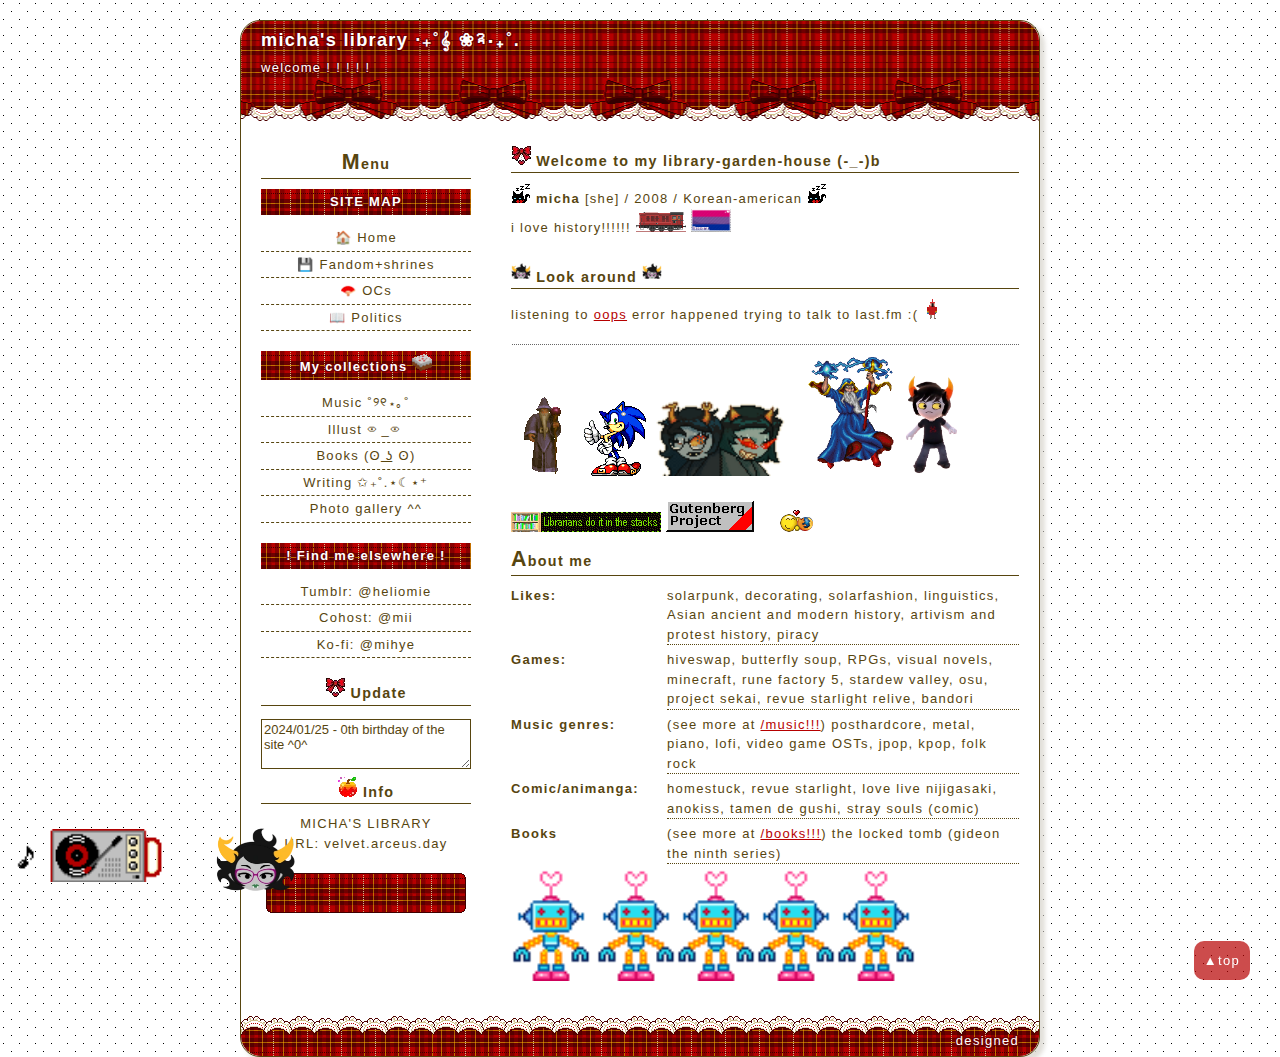
<file: index.html>
<!DOCTYPE html>
<html lang="ja">
<head>
<meta charset="UTF-8">
<meta http-equiv="X-UA-Compatible" content="IE=edge">
<meta name="viewport" content="width=device-width, initial-scale=1.0">
<title>Micha's webland</title>
<link rel="stylesheet" href="style.css" type="text/css">
<script>
  (function() {
var timeAgo;

timeAgo = function(dateParam) {
var DAY_IN_MS, d, date, isThisYear, isToday, isYesterday, minutes, seconds, t, today, yesterday;
if (!dateParam) {
  return null;
}
date = typeof dateParam === 'object' ? dateParam : new Date(dateParam);
DAY_IN_MS = 86400000;
today = new Date();
yesterday = new Date(today - DAY_IN_MS);
seconds = Math.round((today - date) / 1000);
minutes = Math.round(seconds / 60);
isToday = today.toDateString() === date.toDateString();
isYesterday = yesterday.toDateString() === date.toDateString();
isThisYear = today.getFullYear() === date.getFullYear();
if (seconds < 5) {
  return "now";
} else if (seconds < 60) {
  return seconds + " seconds ago";
} else if (seconds < 90) {
  return "about a minute ago";
} else if (minutes < 60) {
  return minutes + " minutes ago";
} else if (isToday) {
  t = date.toLocaleString("en-gb", {
    hour: "2-digit",
    minute: "2-digit"
  });
  return "today at " + t;
} else if (isYesterday) {
  t = date.toLocaleString("en-gb", {
    hour: "2-digit",
    minute: "2-digit"
  });
  return "yesterday at " + t;
} else if (isThisYear) {
  d = date.toLocaleString("en-gb", {
    day: "numeric",
    month: "long"
  });
  t = date.toLocaleString("en-gb", {
    hour: "2-digit",
    minute: "2-digit"
  });
  return d + " at " + t;
}
d = date.toLocaleString("en-gb", {
  day: "numeric",
  month: "long",
  year: "numeric"
});
t = date.toLocaleString("en-gb", {
  hour: "2-digit",
  minute: "2-digit"
});
return d + " at " + t;
};

document.addEventListener("DOMContentLoaded", (function(_this) {
return function() {
  var nowlistening, nowlisteningdate, target;
  target = "https://ws.audioscrobbler.com/2.0/?method=user.getrecenttracks&user=miyhy&limit=1&api_key=e67b820dd54fde2832bcc182c38fdd20&format=json";
  nowlistening = document.querySelector("#nowlistening");
  nowlisteningdate = document.querySelector("#nowlisteningdate");
  return fetch(target).then(function(res) {
    return res.json();
  }).then(function(body) {
    var track, trackDate;
    track = body.recenttracks.track[0];
    trackDate = track["@attr"] && track["@attr"].nowplaying ? "now playing" : timeAgo(track.date["#text"] + " UTC").toLowerCase();
    nowlistening.innerHTML = (track.artist['#text'].toLowerCase()) + " - " + (track.name.toLowerCase());
    nowlistening.href = track.url;
    return nowlisteningdate.innerHTML = "(" + trackDate + ") ";
  })["catch"](function(err) {
    console.log(err);
    nowlistening.innerHTML = "oops";
    return nowlisteningdate.innerHTML = "error happened trying to talk to last.fm :(";
  });
};
})(this));

}).call(this);

</script>      
</head>
<body>
  
<!-- ▼全体の囲み▼ -->
<div id="wrapper">
<!-- メニューを開くボタン&前に戻るボタン -->
<div id="open"><span id="open-icon"></span><span class="open-text">menu</span></div>
<div id="back"><a href="javascript:history.back();"><span class="back-text">back</span></a></div>

<!-- ▼ヘッダ▼ -->
<header>
<div id="header-inner">
<!-- サイト名 -->
<h1><a href="index.html"> micha's library ‧₊˚𝄞 ❀༉‧₊˚. </a></h1>
welcome ! ! ! ! !
</div>
</header><!-- ▲ヘッダ▲ -->

<!-- ▼メイン▼ -->
<div id="contents" class="cf">

<!-- ▼右側▼ -->
<div id="rightcolumn-wrap">  
<div id="rightcolumn">
<article>
<!-- ▼右側の内容▼ -->

<h2><img src="image/bow.gif"> Welcome to my library-garden-house (-_-)b </h2>
<img src="image/gato.gif"> <strong>micha</strong> [she] / 2008 / Korean-american <img src="image/gato.gif"> <br> i love history!!!!!! <img src="image/train.gif" width=50> <img src="image/bi.png" width=40><br><br>

<span><h2><img style="display:inline; " width="20" src="image/lynera.jpg"> Look around <img style="display:inline; " width="20" src="image/lynera.jpg"></h2></span>
 listening to <a href="#" id="nowlistening"></a> <span id="nowlisteningdate"></span> <img src="image/parrot.gif"> <br> <br>
 <div><p></p><img src="image/wizardwalkatu.gif"><img src="image/sonicthumb.gif"><img src="image/dailyvrisrezi.png" width=150><img src="image/wizardcast.gif" width=100><img src="image/XefrosModel.png" width=70><br><br></div>
 <div><img src="image/librariansWHAT.gif"> <img src="image/GUTENBRG.gif"> <img src="image/firefox.gif"> </div>

<h2>About me</h2>

<dl>
<dt>Likes:</dt>
<dd>solarpunk, decorating, solarfashion, linguistics, Asian ancient and modern history, artivism and protest history, piracy</dd>
<dt>Games:</dt>
<dd>hiveswap, butterfly soup, RPGs, visual novels, minecraft, rune factory 5, stardew valley, osu, project sekai, revue starlight relive, bandori</dd>
<dt>Music genres:</dt>
<dd>(see more at <a href="https://velvet.arceus.day/music.html">/music!!!</a>) posthardcore, metal, piano, lofi, video game OSTs, jpop, kpop, folk rock</dd>
<dt>Comic/animanga:</dt>
<dd>homestuck, revue starlight, love live nijigasaki, anokiss, tamen de gushi, stray souls (comic)</dd>
<dt>Books</dt>
<dd>(see more at <a href="https://velvet.arceus.day/book.html">/books!!!</a>) the locked tomb (gideon the ninth series) </dd>
<img src="image/robotted.gif" width="80"> <img src="image/robotted.gif" width="80"><img src="image/robotted.gif" width="80"><img src="image/robotted.gif" width="80"><img src="image/robotted.gif" width="80">


</dl>
<!-- ▲右側の内容▲ -->
</article>

</div></div><!-- ▲右側▲ -->


<!-- ▼左側▼ -->
<div id="side-bg"></div>
<div id="leftcolumn-wrap">
<div id="leftcolumn">

<!-- ▼メニュー▼ -->
<h2>Menu</h2>
<div id="menu">
<nav>
<ul>

<li><span>SITE MAP</span>
 <ul>
  <li><a href="index.html">🏠 Home</a>
 <li> <a href="interests.html"> 💾 Fandom+shrines</a></li>
  <li><a href="ocs.html">🪭 OCs</a></li>
  <li><a href="politics.html">📖 Politics</a></li>
 </ul>
</li>

<li><span> My collections <img src="image/mccake.gif"></span>
 <ul>
   <li><a href="music.html">Music ˚୨୧⋆｡˚ </a>
   <li><a href="illust.html">Illust ᯣ_ᯣ</a>
    <li><a href="book.html">Books (ʘ ͟ʖ ʘ)</a>
   <li><a href="writing.html">Writing ✩₊˚.⋆☾⋆⁺</a>
  <li><a href="pics.html">Photo gallery ^^</a>

 </ul>
</li>

<li><span>! Find me elsewhere !</span>
 <ul>
   <li><a href="https://tumblr.com/heliomie">Tumblr: @heliomie</a>
   <li><a href="https://cohost.org/mii">Cohost: @mii</a>
   <li><a href="https://ko-fi.com/mihye">Ko-fi: @mihye</a>
 </ul>
</li>

</ul>
</nav>
</div>
<!-- ▲メニュー▲ -->

<h2><img src="image/bow.gif"> Update</h2>
<!-- テキストエリア -->
<textarea rows="3" cols="20" readonly>
2024/01/25 - 0th birthday of the site ^0^</textarea>

<h2><img src="image/apple.gif"> Info</h2>

MICHA'S LIBRARY<br>URL: <a href="https:/velvet.arceus.day">velvet.arceus.day</a><br> <br>
<img src="image/banner200.gif" alt="banner" width="200" height="40">

</div></div><!-- ▲左側▲ -->

</div><!-- ▲メイン▲ -->

<!-- ▼フッタ▼ -->
<footer>
<div id="fl"><a href="http://foollovers.com" target="_blank">designed</a></div>
</footer><!-- ▲フッタ▲ -->

</div><!-- ▲全体の囲み▲ -->

<!-- ページトップに戻る -->
<a href="#" id="pagetop">▲top</a>

<!-- jquery -->
<script src="https://ajax.googleapis.com/ajax/libs/jquery/2.1.4/jquery.min.js"></script>
<script src="js/jquery.scroll.js"></script>
<script src="js/jquery.toggle.js"></script>
<img src="image/recordplayer.gif" alt="An Endrance Icon" width=150 style=" position: fixed; bottom: 2%; left: 1%; "> 
<img src="image/lyneraskibidi.png" width=100 style=" position: fixed; bottom: -2%; left: 16%;"> 


</body>
</html>
</file>
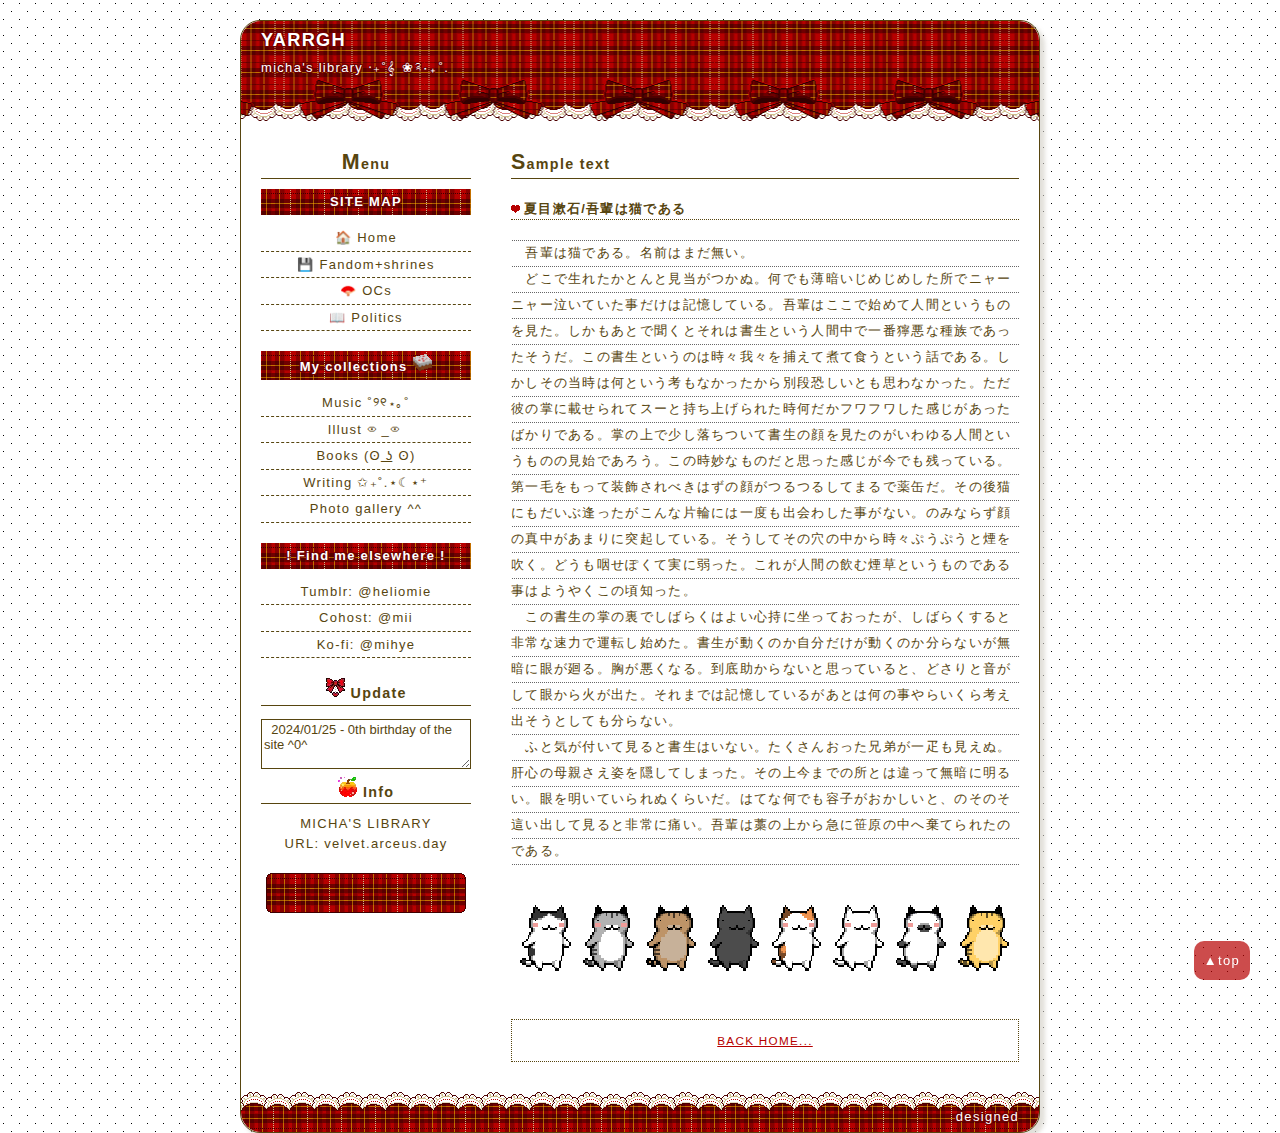
<file: book.html>
<!DOCTYPE html>
<html lang="ja">
<head>
<meta charset="UTF-8">
<meta http-equiv="X-UA-Compatible" content="IE=edge">
<meta name="viewport" content="width=device-width, initial-scale=1.0">
<title>----タイトル----</title>
<link rel="stylesheet" href="style.css" type="text/css">
</head>
<body>
<!-- ▼全体の囲み▼ -->
<div id="wrapper">

<!-- メニューを開くボタン&前に戻るボタン -->
<div id="open"><span id="open-icon"></span><span class="open-text">menu</span></div>
<div id="back"><a href="javascript:history.back();"><span class="back-text">back</span></a></div>

<!-- ▼ヘッダ▼ -->
<header>
<div id="header-inner">
<!-- サイト名 -->
<h1><a href="index.html"></a>YARRGH</h1>
micha's library ‧₊˚𝄞 ❀༉‧₊˚.
</div>
</header><!-- ▲ヘッダ▲ -->

<!-- ▼メイン▼ -->
<div id="contents" class="cf">

<!-- ▼右側▼ -->
<div id="rightcolumn-wrap">  
<div id="rightcolumn">
<article>
<!-- ▼右側の内容▼ -->

<h2>Sample text</h2>

<h3>夏目漱石/吾輩は猫である</h3>

<p>
　吾輩は猫である。名前はまだ無い。<br>
　どこで生れたかとんと見当がつかぬ。何でも薄暗いじめじめした所でニャーニャー泣いていた事だけは記憶している。吾輩はここで始めて人間というものを見た。しかもあとで聞くとそれは書生という人間中で一番獰悪な種族であったそうだ。この書生というのは時々我々を捕えて煮て食うという話である。しかしその当時は何という考もなかったから別段恐しいとも思わなかった。ただ彼の掌に載せられてスーと持ち上げられた時何だかフワフワした感じがあったばかりである。掌の上で少し落ちついて書生の顔を見たのがいわゆる人間というものの見始であろう。この時妙なものだと思った感じが今でも残っている。第一毛をもって装飾されべきはずの顔がつるつるしてまるで薬缶だ。その後猫にもだいぶ逢ったがこんな片輪には一度も出会わした事がない。のみならず顔の真中があまりに突起している。そうしてその穴の中から時々ぷうぷうと煙を吹く。どうも咽せぽくて実に弱った。これが人間の飲む煙草というものである事はようやくこの頃知った。<br>
　この書生の掌の裏でしばらくはよい心持に坐っておったが、しばらくすると非常な速力で運転し始めた。書生が動くのか自分だけが動くのか分らないが無暗に眼が廻る。胸が悪くなる。到底助からないと思っていると、どさりと音がして眼から火が出た。それまでは記憶しているがあとは何の事やらいくら考え出そうとしても分らない。<br>
　ふと気が付いて見ると書生はいない。たくさんおった兄弟が一疋も見えぬ。肝心の母親さえ姿を隠してしまった。その上今までの所とは違って無暗に明るい。眼を明いていられぬくらいだ。はてな何でも容子がおかしいと、のそのそ這い出して見ると非常に痛い。吾輩は藁の上から急に笹原の中へ棄てられたのである。
</p>

<div class="title"><img src="image/catcatcat.gif"></div>
<div class="textbox"><a href="index.html">BACK HOME...</a></div>

<!-- ▲右側の内容▲ -->
</article>

</div></div><!-- ▲右側▲ -->


<!-- ▼左側▼ -->
<div id="side-bg"></div>
<div id="leftcolumn-wrap">
<div id="leftcolumn">

  <h2>Menu</h2>
  <div id="menu">
  <nav>
  <ul>
  
  <li><span>SITE MAP</span>
   <ul>
    <li><a href="index.html">🏠 Home</a>
      <li> <a href="interests.html"> 💾 Fandom+shrines</a></li>
      <li><a href="ocs.html">🪭 OCs</a></li>
    <li><a href="politics.html">📖 Politics</a></li>
   </ul>
  </li>
  
  <li><span> My collections <img src="image/mccake.gif"></span>
   <ul>
     <li><a href="music.html">Music ˚୨୧⋆｡˚ </a>
     <li><a href="illust.html">Illust ᯣ_ᯣ</a>
      <li><a href="book.html">Books (ʘ ͟ʖ ʘ)</a>

     <li><a href="writing.html">Writing ✩₊˚.⋆☾⋆⁺</a>
    <li><a href="pics.html">Photo gallery ^^</a>

   </ul>
  </li>
  
  <li><span>! Find me elsewhere !</span>
   <ul>
     <li><a href="https://tumblr.com/heliomie">Tumblr: @heliomie</a>
     <li><a href="https://cohost.org/mii">Cohost: @mii</a>
     <li><a href="https://ko-fi.com/mihye">Ko-fi: @mihye</a>
   </ul>
  </li>
  
  </ul>
  </nav>
  </div>
  <!-- ▲メニュー▲ -->
  
  <h2><img src="image/bow.gif"> Update</h2>
  <!-- テキストエリア -->
  <textarea rows="3" cols="20" readonly>
  2024/01/25 - 0th birthday of the site ^0^</textarea>
  
  <h2><img src="image/apple.gif"> Info</h2>
  
  MICHA'S LIBRARY<br>URL: <a href="https:/velvet.arceus.day">velvet.arceus.day</a><br> <br>
  <img src="image/banner200.gif" alt="banner" width="200" height="40">
  
  </div></div><!-- ▲左側▲ -->
  
  </div><!-- ▲メイン▲ -->
  
  <!-- ▼フッタ▼ -->
  <footer>
  <div id="fl"><a href="http://foollovers.com" target="_blank">designed</a></div>
  </footer><!-- ▲フッタ▲ -->
  
  </div><!-- ▲全体の囲み▲ -->
  
<!-- ページトップに戻る -->
<a href="#" id="pagetop">▲top</a>

<!-- jquery -->
<script src="https://ajax.googleapis.com/ajax/libs/jquery/2.1.4/jquery.min.js"></script>
<script src="js/jquery.scroll.js"></script>
<script src="js/jquery.toggle.js"></script>
</body>
</html>
</file>
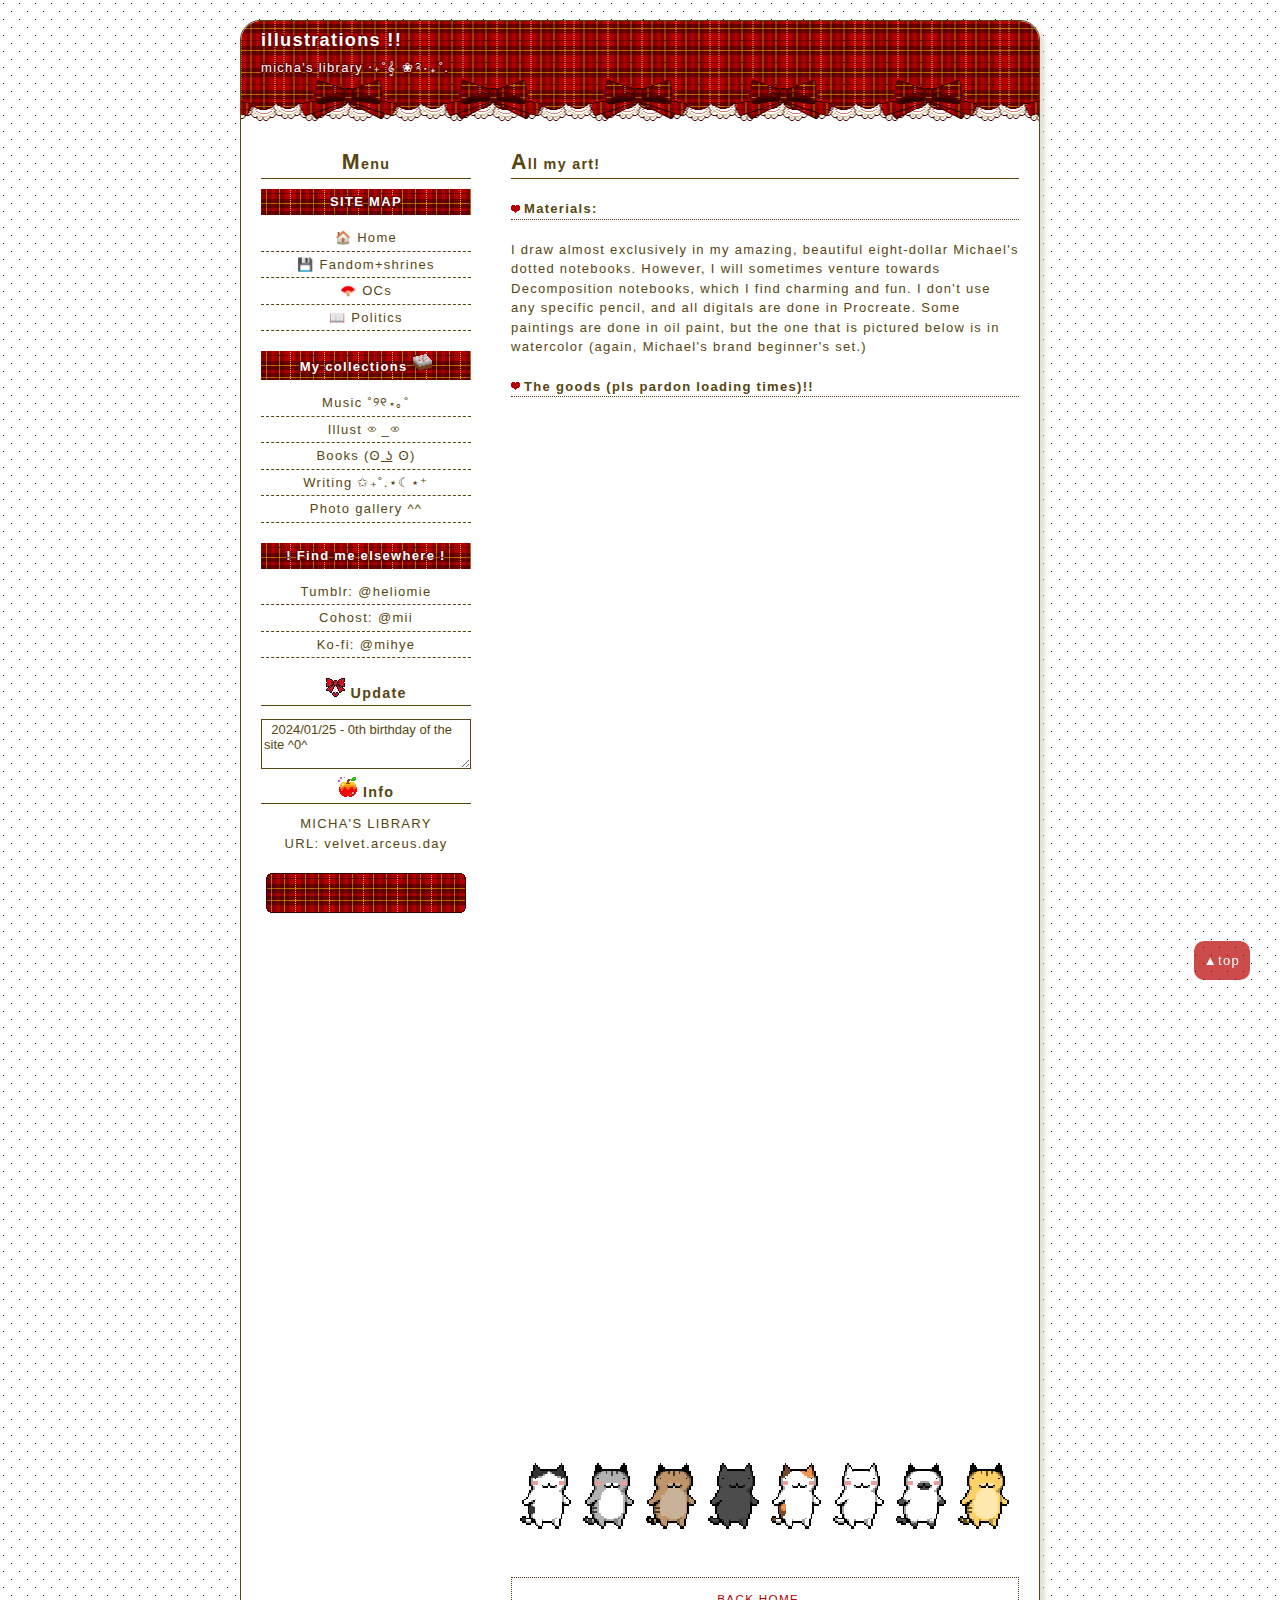
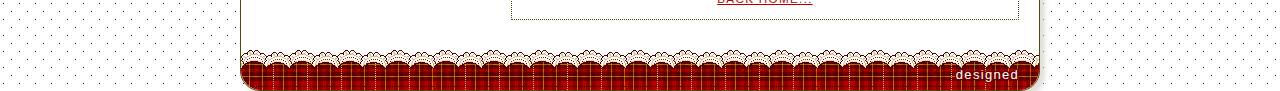
<file: illust.html>
<!DOCTYPE html>
<html lang="ja">
<head>
<meta charset="UTF-8">
<meta http-equiv="X-UA-Compatible" content="IE=edge">
<meta name="viewport" content="width=device-width, initial-scale=1.0">
<title>micha's illust</title>
<link rel="stylesheet" href="style.css" type="text/css">
</head>
<body>
<!-- ▼全体の囲み▼ -->
<div id="wrapper">

<!-- メニューを開くボタン&前に戻るボタン -->
<div id="open"><span id="open-icon"></span><span class="open-text">menu</span></div>
<div id="back"><a href="javascript:history.back();"><span class="back-text">back</span></a></div>

<!-- ▼ヘッダ▼ -->
<header>
<div id="header-inner">
<!-- サイト名 -->
<h1><a href="index.html"></a>illustrations !!</h1>
micha's library ‧₊˚𝄞 ❀༉‧₊˚.
</div>
</header><!-- ▲ヘッダ▲ -->

<!-- ▼メイン▼ -->
<div id="contents" class="cf">

<!-- ▼右側▼ -->
<div id="rightcolumn-wrap">  
<div id="rightcolumn">
<article>
<!-- ▼右側の内容▼ -->

<h2>All my art!</h2>

<h3>Materials:</h3>
I draw almost exclusively in my amazing, beautiful eight-dollar Michael's dotted notebooks. However, I will sometimes venture towards Decomposition notebooks, which I find charming and fun. I don't use any specific pencil, and all digitals are done in Procreate. Some paintings are done in oil paint, but the one that is pictured below is in watercolor (again, Michael's brand beginner's set.) 

<h3>The goods (pls pardon loading times)!!</h3>
<iframe src="https://heliomie.tumblr.com/tagged/myart" width="100%" height="1000" frameborder="0"></iframe>

<div class="title"><img src="image/catcatcat.gif"></div>
<div class="textbox"><a href="index.html">BACK HOME...</a></div>

<!-- ▲右側の内容▲ -->
</article>

</div></div><!-- ▲右側▲ -->


<!-- ▼左側▼ -->
<div id="side-bg"></div>
<div id="leftcolumn-wrap">
<div id="leftcolumn">

  <h2>Menu</h2>
  <div id="menu">
  <nav>
  <ul>
  
  <li><span>SITE MAP</span>
   <ul>
    <li><a href="index2.html">🏠 Home</a>
        <li> <a href="interests.html"> 💾 Fandom+shrines</a></li>
        <li><a href="ocs.html">🪭 OCs</a></li>
    <li><a href="politics.html">📖 Politics</a></li>
   </ul>
  </li>
  
  <li><span> My collections <img src="image/mccake.gif"></span>
   <ul>
     <li><a href="music.html">Music ˚୨୧⋆｡˚ </a>
     <li><a href="illust.html">Illust ᯣ_ᯣ</a>
      <li><a href="book.html">Books (ʘ ͟ʖ ʘ)</a>

     <li><a href="writing.html">Writing ✩₊˚.⋆☾⋆⁺</a>
    <li><a href="pics.html">Photo gallery ^^</a>

   </ul>
  </li>
  
  <li><span>! Find me elsewhere !</span>
   <ul>
     <li><a href="https://tumblr.com/heliomie">Tumblr: @heliomie</a>
     <li><a href="https://cohost.org/mii">Cohost: @mii</a>
     <li><a href="https://ko-fi.com/mihye">Ko-fi: @mihye</a>
   </ul>
  </li>
  
  </ul>
  </nav>
  </div>
  <!-- ▲メニュー▲ -->
  
  <h2><img src="image/bow.gif"> Update</h2>
  <!-- テキストエリア -->
  <textarea rows="3" cols="20" readonly>
  2024/01/25 - 0th birthday of the site ^0^</textarea>
  
  <h2><img src="image/apple.gif"> Info</h2>
  
  MICHA'S LIBRARY<br>URL: <a href="https:/velvet.arceus.day">velvet.arceus.day</a><br> <br>
  <img src="image/banner200.gif" alt="banner" width="200" height="40">
  
  </div></div><!-- ▲左側▲ -->
  
  </div><!-- ▲メイン▲ -->
  
  <!-- ▼フッタ▼ -->
  <footer>
  <div id="fl"><a href="http://foollovers.com" target="_blank">designed</a></div>
  </footer><!-- ▲フッタ▲ -->
  
  </div><!-- ▲全体の囲み▲ -->
  
<!-- ページトップに戻る -->
<a href="#" id="pagetop">▲top</a>

<!-- jquery -->
<script src="https://ajax.googleapis.com/ajax/libs/jquery/2.1.4/jquery.min.js"></script>
<script src="js/jquery.scroll.js"></script>
<script src="js/jquery.toggle.js"></script>
</body>
</html>
</file>
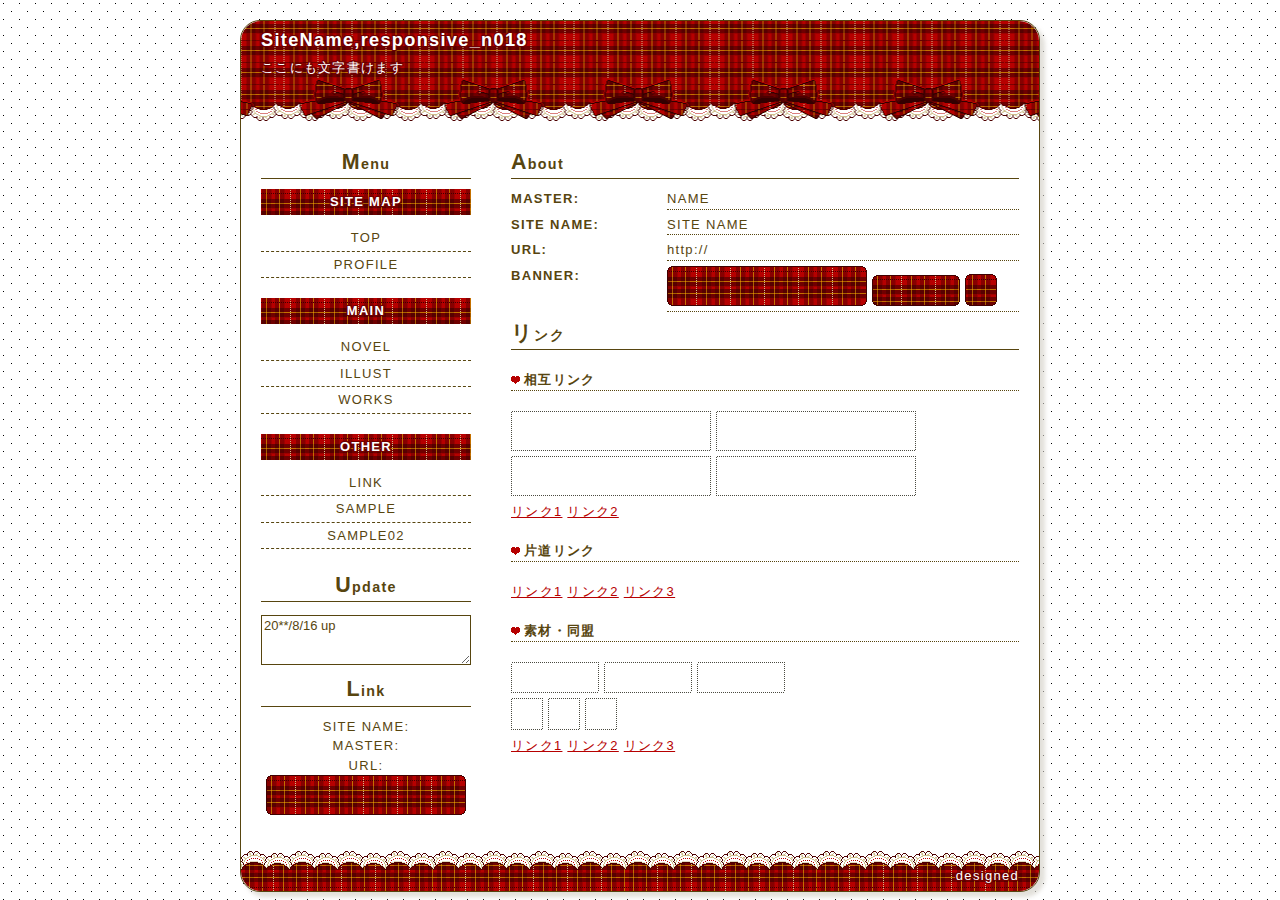
<file: link.html>
<!DOCTYPE html>
<html lang="ja">
<head>
<meta charset="UTF-8">
<meta http-equiv="X-UA-Compatible" content="IE=edge">
<meta name="viewport" content="width=device-width, initial-scale=1.0">
<title>----タイトル----</title>
<link rel="stylesheet" href="style.css" type="text/css">
</head>
<body>
<!-- ▼全体の囲み▼ -->
<div id="wrapper">

<!-- メニューを開くボタン&前に戻るボタン -->
<div id="open"><span id="open-icon"></span><span class="open-text">menu</span></div>
<div id="back"><a href="javascript:history.back();"><span class="back-text">back</span></a></div>

<!-- ▼ヘッダ▼ -->
<header>
<div id="header-inner">
<!-- サイト名 -->
<h1><a href="index.html">SiteName,responsive_n018</a></h1>
ここにも文字書けます
</div>
</header><!-- ▲ヘッダ▲ -->

<!-- ▼メイン▼ -->
<div id="contents" class="cf">

<!-- ▼右側▼ -->
<div id="rightcolumn-wrap">  
<div id="rightcolumn">
<article>
<!-- ▼右側の内容▼ -->

<h2>About</h2>
<dl>
<dt>MASTER:</dt>
<dd>NAME</dd>
<dt>SITE NAME:</dt>
<dd>SITE NAME</dd>
<dt>URL:</dt>
<dd>http://</dd>
<dt>BANNER:</dt>
<dd>
<img src="image/banner200.gif" width="200" height="40" alt="banner">
<img src="image/banner88.gif" width="88" height="31" alt="banner">
<img src="image/banner32.gif" width="32" height="32" alt="banner">
</dd>
</dl>

<h2>リンク</h2>
<h3>相互リンク</h3>
<a href="#"><img src="image/ba01.gif" width="200" height="40" alt="image"></a>
<a href="#"><img src="image/ba01.gif" width="200" height="40" alt="image"></a>
<a href="#"><img src="image/ba01.gif" width="200" height="40" alt="image"></a>
<a href="#"><img src="image/ba01.gif" width="200" height="40" alt="image"></a><br>
<a href="#">リンク1</a>
<a href="#">リンク2</a>

<h3>片道リンク</h3>
<a href="#">リンク1</a>
<a href="#">リンク2</a>
<a href="#">リンク3</a>

<h3>素材・同盟</h3>
<a href="#"><img src="image/ba02.gif" width="88" height="31" alt="image"></a>
<a href="#"><img src="image/ba02.gif" width="88" height="31" alt="image"></a>
<a href="#"><img src="image/ba02.gif" width="88" height="31" alt="image"></a><br>
<a href="#"><img src="image/ba03.gif" width="32" height="32" alt="image"></a>
<a href="#"><img src="image/ba03.gif" width="32" height="32" alt="image"></a>
<a href="#"><img src="image/ba03.gif" width="32" height="32" alt="image"></a><br>
<a href="#">リンク1</a>
<a href="#">リンク2</a>
<a href="#">リンク3</a>

<!-- ▲右側の内容▲ -->
</article>

</div></div><!-- ▲右側▲ -->


<!-- ▼左側▼ -->
<div id="side-bg"></div>
<div id="leftcolumn-wrap">
<div id="leftcolumn">

<!-- ▼メニュー▼ -->
<h2>Menu</h2>
<div id="menu">
<nav>
<ul>

<li><span>SITE MAP</span>
 <ul>
  <li><a href="index.html">TOP</a>
  <li><a href="index.html">PROFILE</a>
 </ul>
</li>

<li><span>MAIN</span>
 <ul>
   <li><a href="sample02.html">NOVEL</a>
   <li><a href="#">ILLUST</a>
   <li><a href="#">WORKS</a>
 </ul>
</li>

<li><span>OTHER</span>
 <ul>
   <li><a href="link.html">LINK</a>
   <li><a href="sample.html">SAMPLE</a>
   <li><a href="sample02.html">SAMPLE02</a>
 </ul>
</li>

</ul>
</nav>
</div>
<!-- ▲メニュー▲ -->

<h2>Update</h2>
<!-- テキストエリア -->
<textarea rows="3" cols="20">
20**/8/16 up
</textarea>

<h2>Link</h2>

SITE NAME:<br>MASTER:<br>URL:<br>
<img src="image/banner200.gif" alt="banner" width="200" height="40">


</div></div><!-- ▲左側▲ -->

</div><!-- ▲メイン▲ -->

<!-- ▼フッタ▼ -->
<footer>
<div id="fl"><a href="http://foollovers.com" target="_blank">designed</a></div>
</footer><!-- ▲フッタ▲ -->

</div><!-- ▲全体の囲み▲ -->

<!-- ページトップに戻る -->
<a href="#" id="pagetop">▲top</a>

<!-- jquery -->
<script src="https://ajax.googleapis.com/ajax/libs/jquery/2.1.4/jquery.min.js"></script>
<script src="js/jquery.scroll.js"></script>
<script src="js/jquery.toggle.js"></script>
</body>
</html>
</file>
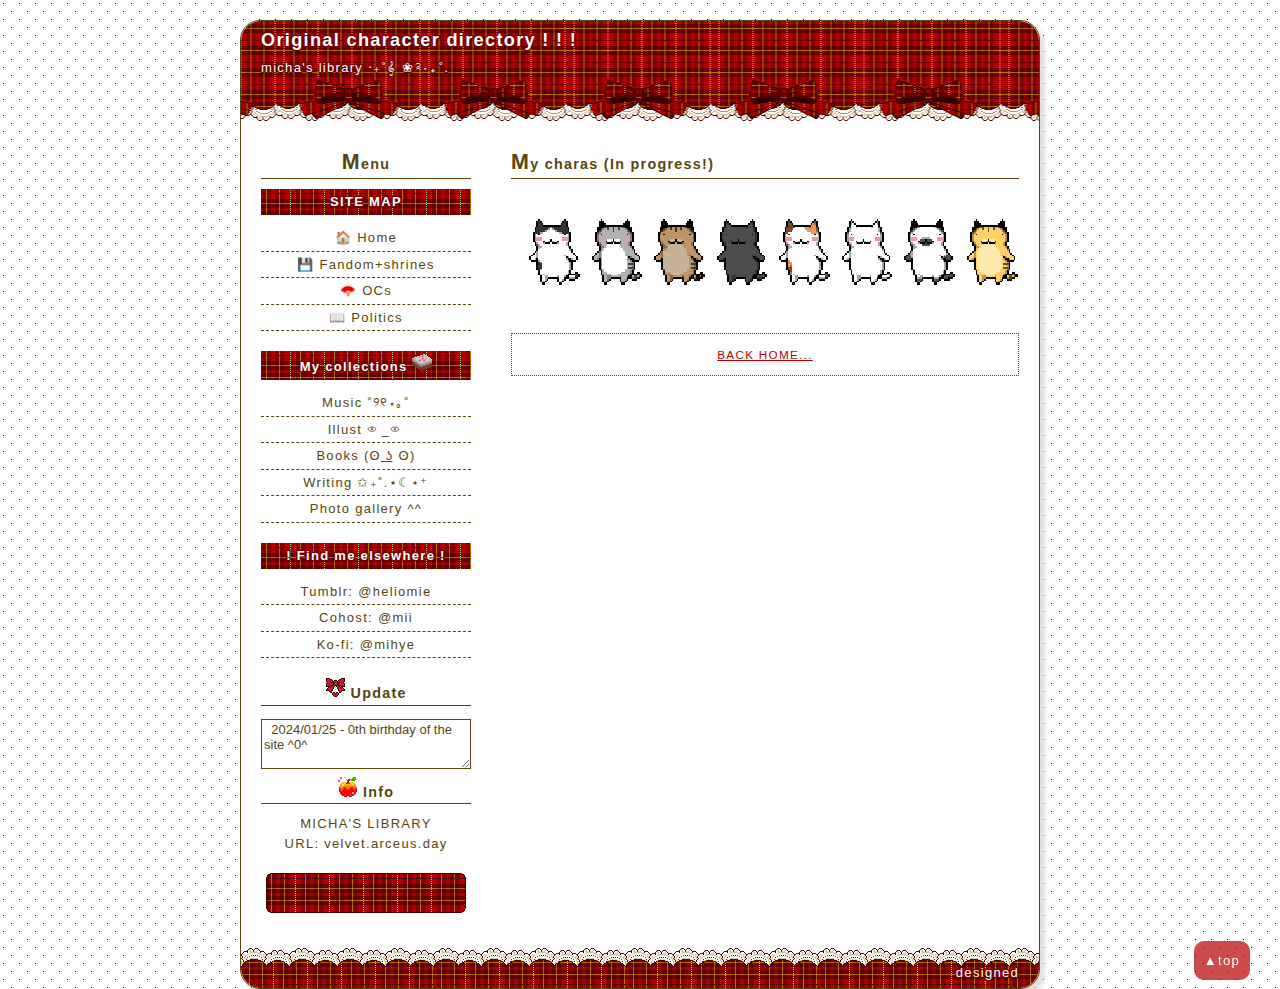
<file: ocs.html>
<!DOCTYPE html>
<html lang="ja">
<head>
<meta charset="UTF-8">
<meta http-equiv="X-UA-Compatible" content="IE=edge">
<meta name="viewport" content="width=device-width, initial-scale=1.0">
<title>micha's OCs!</title>
<link rel="stylesheet" href="style.css" type="text/css">
</head>
<body>
<!-- ▼全体の囲み▼ -->
<div id="wrapper">

<!-- メニューを開くボタン&前に戻るボタン -->
<div id="open"><span id="open-icon"></span><span class="open-text">menu</span></div>
<div id="back"><a href="javascript:history.back();"><span class="back-text">back</span></a></div>

<!-- ▼ヘッダ▼ -->
<header>
<div id="header-inner">
<!-- サイト名 -->
<h1><a href="index.html"></a>Original character directory ! ! !</h1>
micha's library ‧₊˚𝄞 ❀༉‧₊˚.
</div>
</header><!-- ▲ヘッダ▲ -->

<!-- ▼メイン▼ -->
<div id="contents" class="cf">

<!-- ▼右側▼ -->
<div id="rightcolumn-wrap">  
<div id="rightcolumn">
<article>
<!-- ▼右側の内容▼ -->

<h2>My charas (In progress!)</h2>

<div class="title"><img src="image/catcatcat.gif"></div>
<div class="textbox"><a href="index.html">BACK HOME...</a></div>

<!-- ▲右側の内容▲ -->
</article>

</div></div><!-- ▲右側▲ -->


<!-- ▼左側▼ -->
<div id="side-bg"></div>
<div id="leftcolumn-wrap">
<div id="leftcolumn">

  <h2>Menu</h2>
  <div id="menu">
  <nav>
  <ul>
  
  <li><span>SITE MAP</span>
   <ul>
    <li><a href="index.html">🏠 Home</a>
        <li> <a href="interests.html"> 💾 Fandom+shrines</a></li>
        <li><a href="ocs.html">🪭 OCs</a></li>
    <li><a href="politics.html">📖 Politics</a></li>
   </ul>
  </li>
  
  <li><span> My collections <img src="image/mccake.gif"></span>
   <ul>
     <li><a href="music.html">Music ˚୨୧⋆｡˚ </a>
     <li><a href="illust.html">Illust ᯣ_ᯣ</a>
      <li><a href="book.html">Books (ʘ ͟ʖ ʘ)</a>

     <li><a href="writing.html">Writing ✩₊˚.⋆☾⋆⁺</a>
    <li><a href="pics.html">Photo gallery ^^</a>

   </ul>
  </li>
  
  <li><span>! Find me elsewhere !</span>
   <ul>
     <li><a href="https://tumblr.com/heliomie">Tumblr: @heliomie</a>
     <li><a href="https://cohost.org/mii">Cohost: @mii</a>
     <li><a href="https://ko-fi.com/mihye">Ko-fi: @mihye</a>
   </ul>
  </li>
  
  </ul>
  </nav>
  </div>
  <!-- ▲メニュー▲ -->
  
  <h2><img src="image/bow.gif"> Update</h2>
  <!-- テキストエリア -->
  <textarea rows="3" cols="20" readonly>
  2024/01/25 - 0th birthday of the site ^0^</textarea>
  
  <h2><img src="image/apple.gif"> Info</h2>
  
  MICHA'S LIBRARY<br>URL: <a href="https:/velvet.arceus.day">velvet.arceus.day</a><br> <br>
  <img src="image/banner200.gif" alt="banner" width="200" height="40">
  
  </div></div><!-- ▲左側▲ -->
  
  </div><!-- ▲メイン▲ -->
  
  <!-- ▼フッタ▼ -->
  <footer>
  <div id="fl"><a href="http://foollovers.com" target="_blank">designed</a></div>
  </footer><!-- ▲フッタ▲ -->
  
  </div><!-- ▲全体の囲み▲ -->
  
<!-- ページトップに戻る -->
<a href="#" id="pagetop">▲top</a>

<!-- jquery -->
<script src="https://ajax.googleapis.com/ajax/libs/jquery/2.1.4/jquery.min.js"></script>
<script src="js/jquery.scroll.js"></script>
<script src="js/jquery.toggle.js"></script>
</body>
</html>
</file>
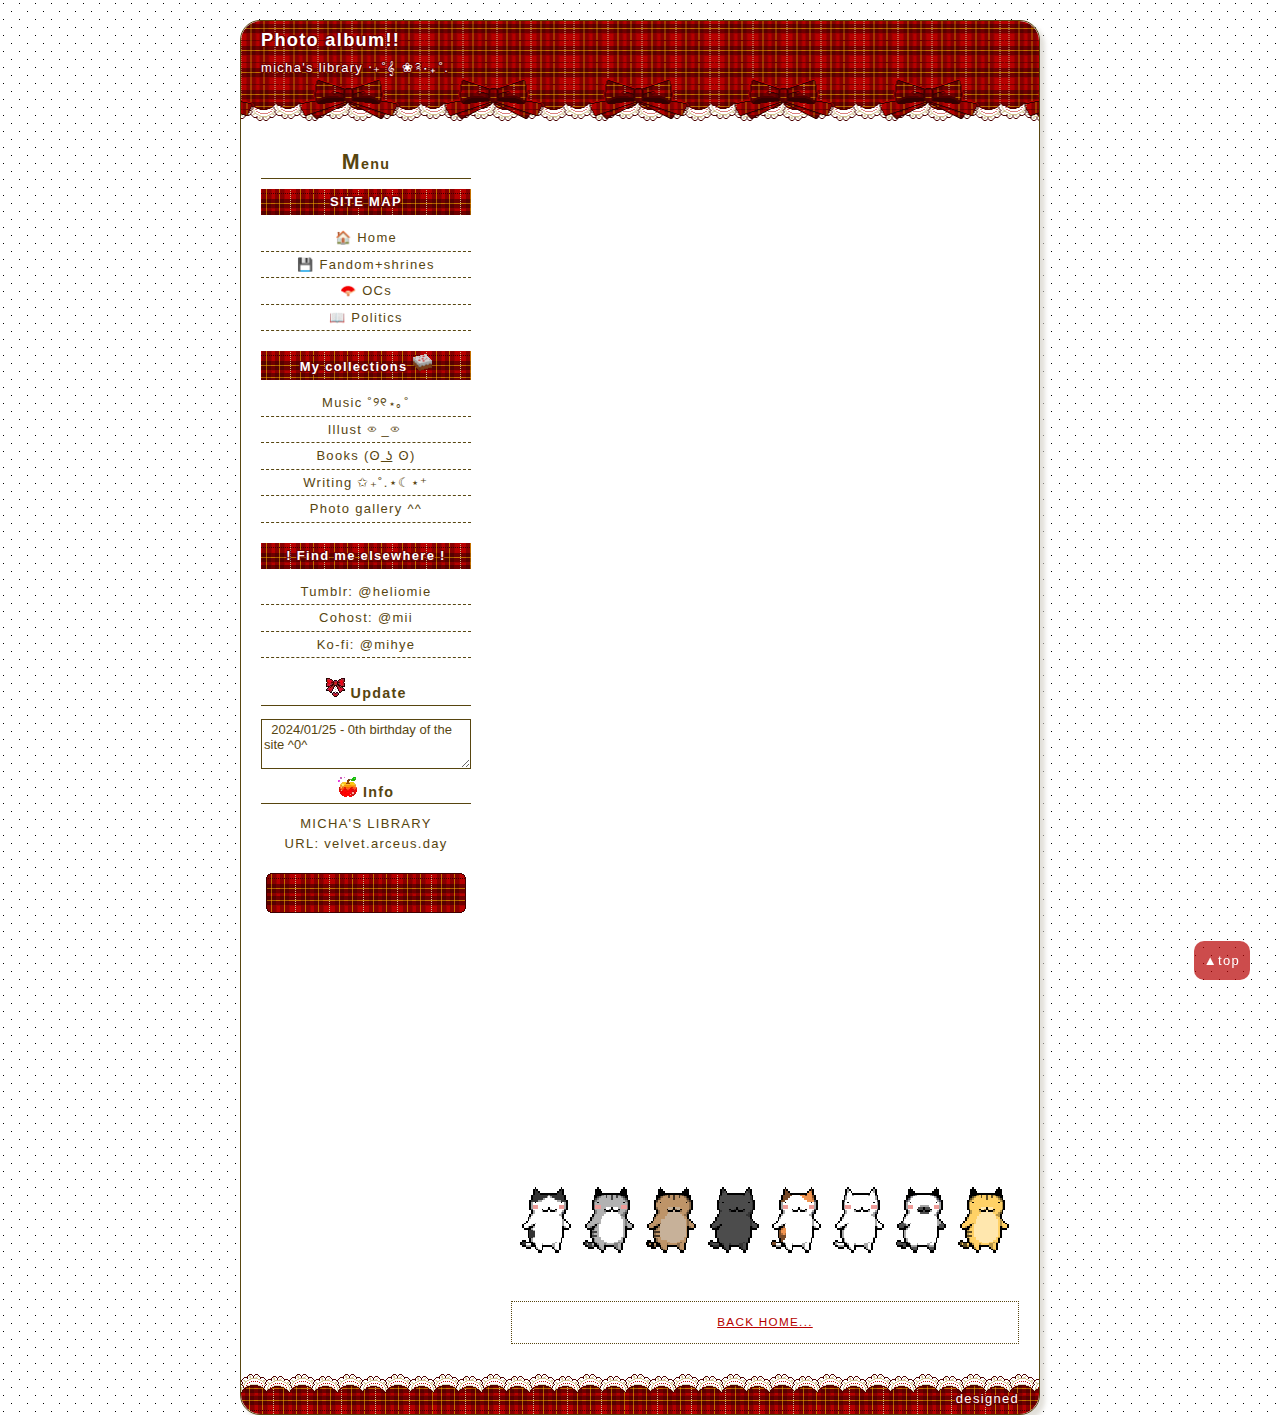
<file: pics.html>
<!DOCTYPE html>
<html lang="ja">
<head>
<meta charset="UTF-8">
<meta http-equiv="X-UA-Compatible" content="IE=edge">
<meta name="viewport" content="width=device-width, initial-scale=1.0">
<title>photo album</title>
<link rel="stylesheet" href="style.css" type="text/css">
</head>
<body>
<!-- ▼全体の囲み▼ -->
<div id="wrapper">

<!-- メニューを開くボタン&前に戻るボタン -->
<div id="open"><span id="open-icon"></span><span class="open-text">menu</span></div>
<div id="back"><a href="javascript:history.back();"><span class="back-text">back</span></a></div>

<!-- ▼ヘッダ▼ -->
<header>
<div id="header-inner">
<!-- サイト名 -->
<h1><a href="index.html"></a>Photo album!!</h1>
micha's library ‧₊˚𝄞 ❀༉‧₊˚.
</div>
</header><!-- ▲ヘッダ▲ -->

<!-- ▼メイン▼ -->
<div id="contents" class="cf">

<!-- ▼右側▼ -->
<div id="rightcolumn-wrap">  
<div id="rightcolumn">
<article>
<!-- ▼右側の内容▼ -->

<iframe src="https://camera-cat.tumblr.com/" width="100%" height="1000" frameborder="0"></iframe>

<div class="title"><img src="image/catcatcat.gif"></div>
<div class="textbox"><a href="index.html">BACK HOME...</a></div>

<!-- ▲右側の内容▲ -->
</article>

</div></div><!-- ▲右側▲ -->


<!-- ▼左側▼ -->
<div id="side-bg"></div>
<div id="leftcolumn-wrap">
<div id="leftcolumn">

  <h2>Menu</h2>
  <div id="menu">
  <nav>
  <ul>
  
  <li><span>SITE MAP</span>
   <ul>
    <li><a href="index.html">🏠 Home</a>
        <li> <a href="interests.html"> 💾 Fandom+shrines</a></li>
        <li><a href="ocs.html">🪭 OCs</a></li>
    <li><a href="politics.html">📖 Politics</a></li>
   </ul>
  </li>
  
  <li><span> My collections <img src="image/mccake.gif"></span>
   <ul>
     <li><a href="music.html">Music ˚୨୧⋆｡˚ </a>
     <li><a href="illust.html">Illust ᯣ_ᯣ</a>
      <li><a href="book.html">Books (ʘ ͟ʖ ʘ)</a>

     <li><a href="writing.html">Writing ✩₊˚.⋆☾⋆⁺</a>
    <li><a href="pics.html">Photo gallery ^^</a>

   </ul>
  </li>
  
  <li><span>! Find me elsewhere !</span>
   <ul>
     <li><a href="https://tumblr.com/heliomie">Tumblr: @heliomie</a>
     <li><a href="https://cohost.org/mii">Cohost: @mii</a>
     <li><a href="https://ko-fi.com/mihye">Ko-fi: @mihye</a>
   </ul>
  </li>
  
  </ul>
  </nav>
  </div>
  <!-- ▲メニュー▲ -->
  
  <h2><img src="image/bow.gif"> Update</h2>
  <!-- テキストエリア -->
  <textarea rows="3" cols="20" readonly>
  2024/01/25 - 0th birthday of the site ^0^</textarea>
  
  <h2><img src="image/apple.gif"> Info</h2>
  
  MICHA'S LIBRARY<br>URL: <a href="https:/velvet.arceus.day">velvet.arceus.day</a><br> <br>
  <img src="image/banner200.gif" alt="banner" width="200" height="40">
  
  </div></div><!-- ▲左側▲ -->
  
  </div><!-- ▲メイン▲ -->
  
  <!-- ▼フッタ▼ -->
  <footer>
  <div id="fl"><a href="http://foollovers.com" target="_blank">designed</a></div>
  </footer><!-- ▲フッタ▲ -->
  
  </div><!-- ▲全体の囲み▲ -->
  
<!-- ページトップに戻る -->
<a href="#" id="pagetop">▲top</a>

<!-- jquery -->
<script src="https://ajax.googleapis.com/ajax/libs/jquery/2.1.4/jquery.min.js"></script>
<script src="js/jquery.scroll.js"></script>
<script src="js/jquery.toggle.js"></script>
</body>
</html>
</file>
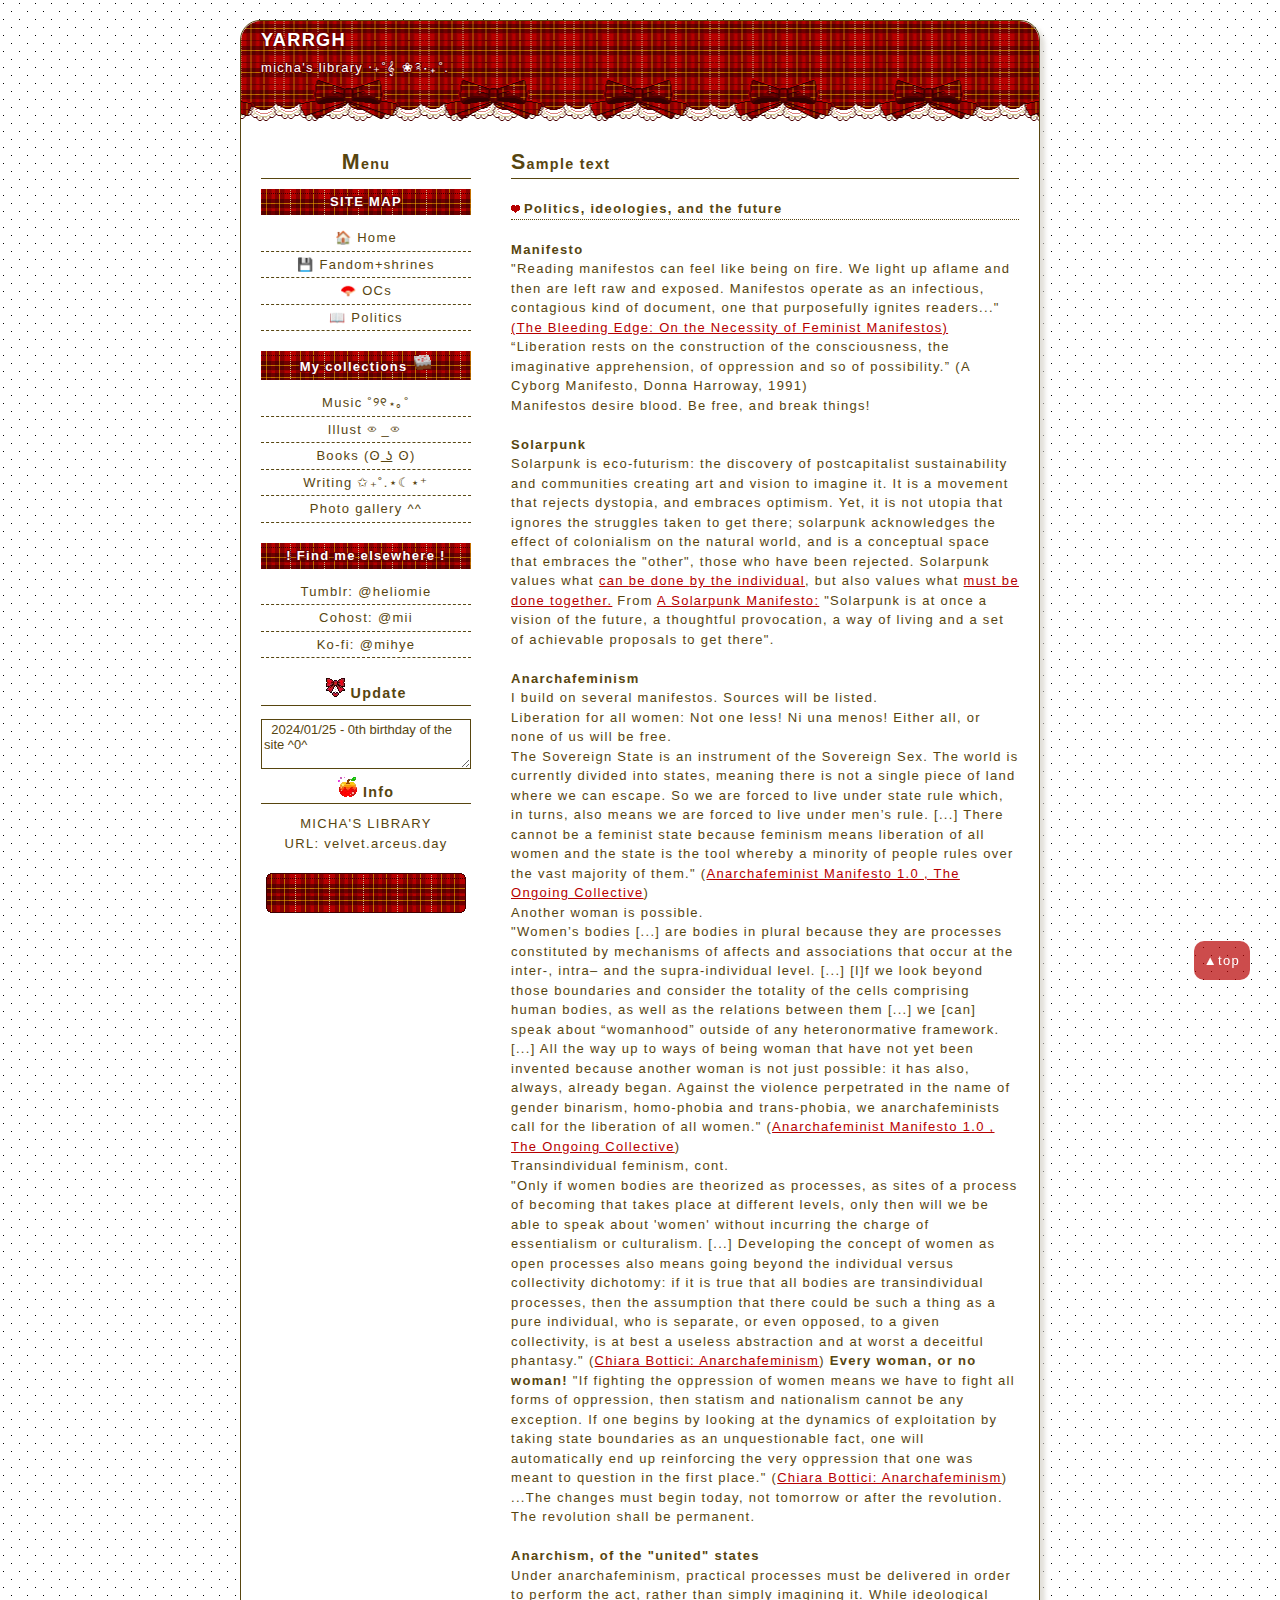
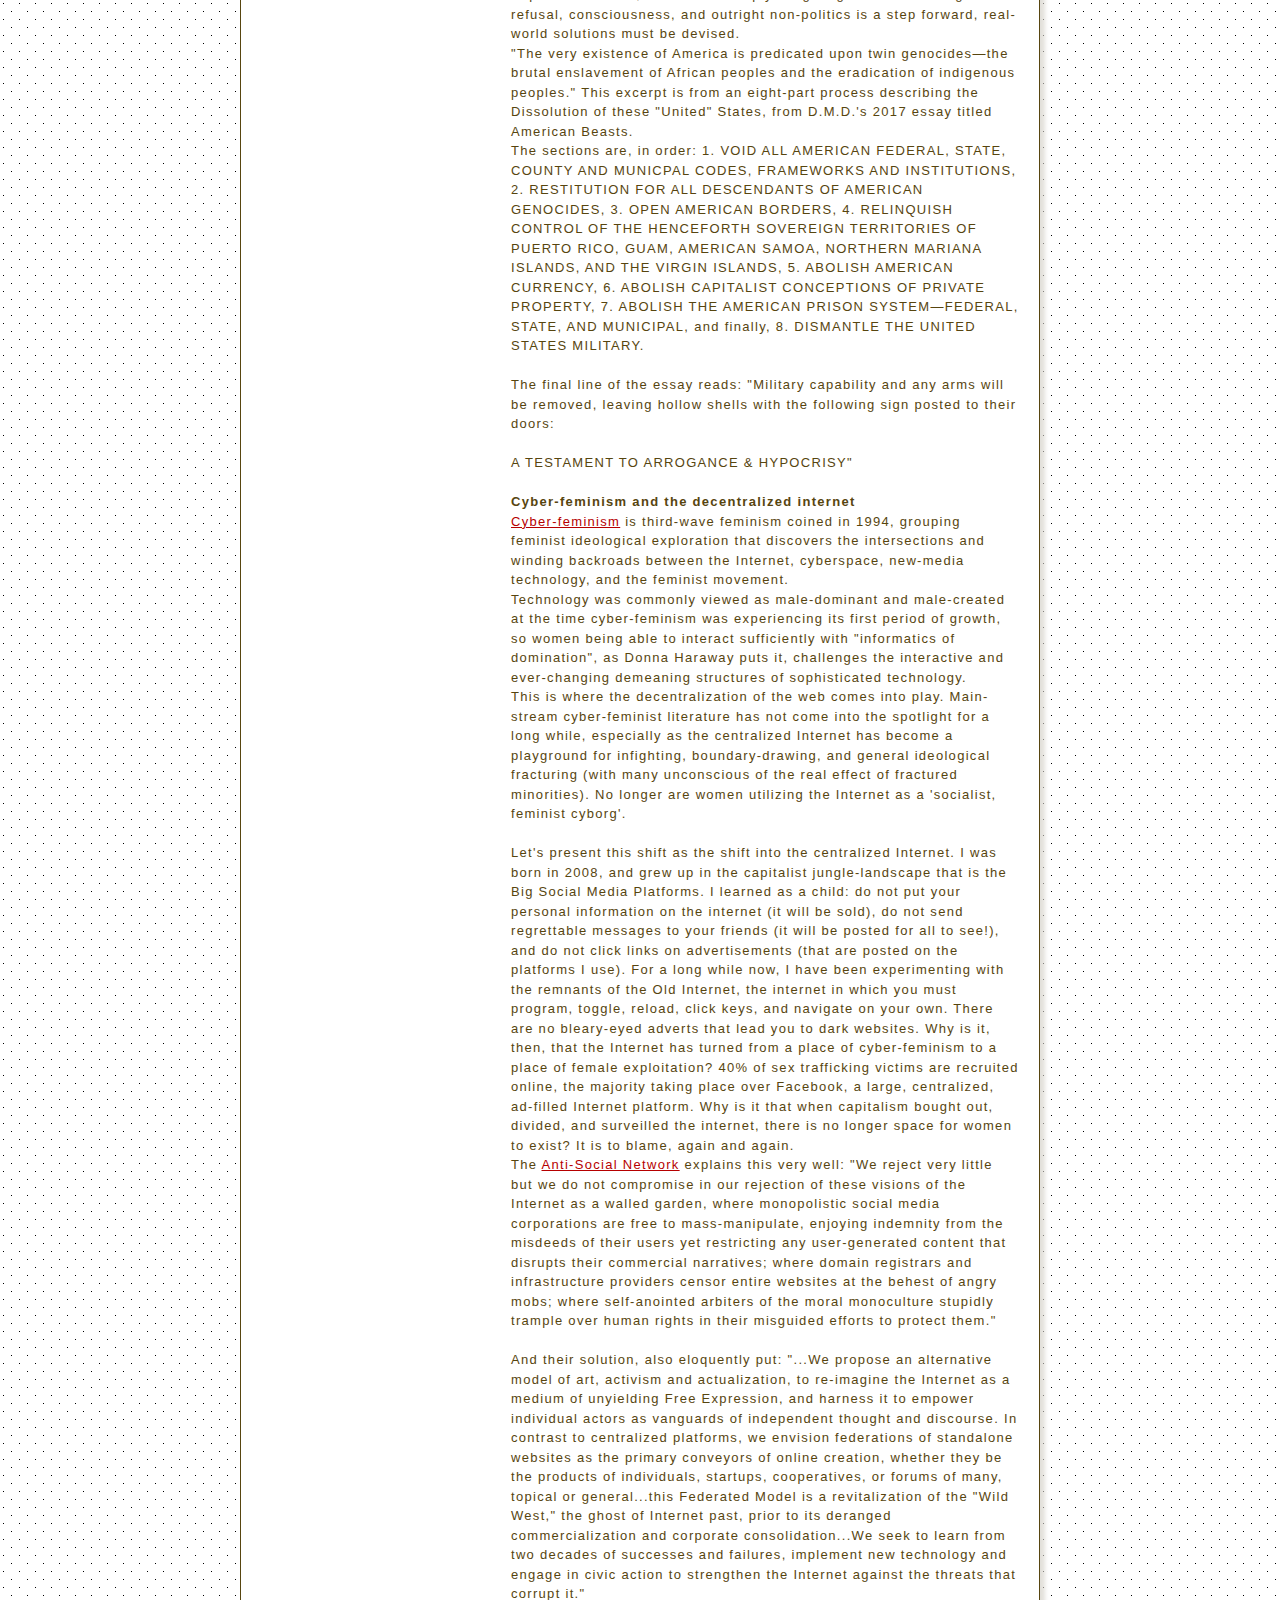
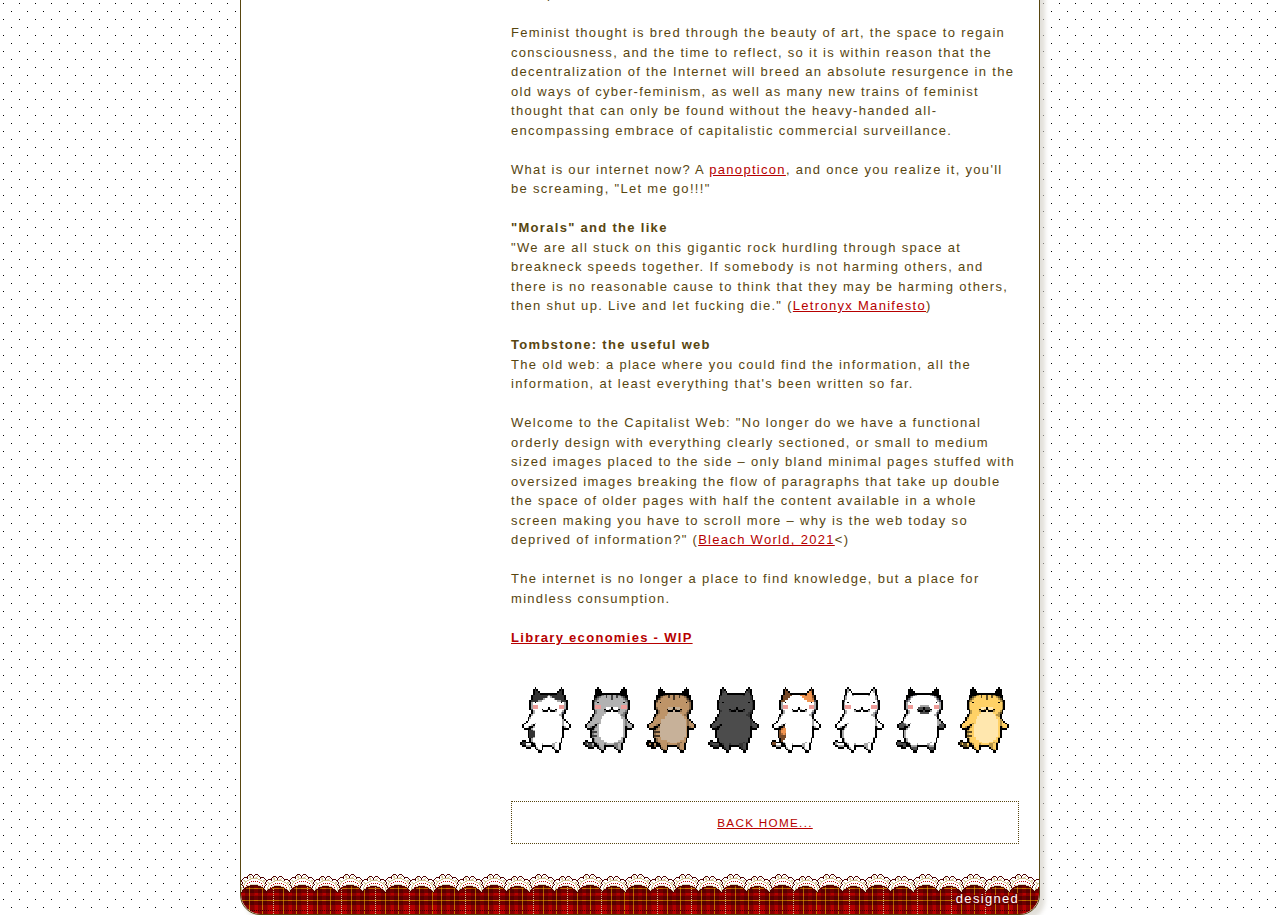
<file: politics.html>
<!DOCTYPE html>
<html lang="ja">
<head>
<meta charset="UTF-8">
<meta http-equiv="X-UA-Compatible" content="IE=edge">
<meta name="viewport" content="width=device-width, initial-scale=1.0">
<title>----タイトル----</title>
<link rel="stylesheet" href="style.css" type="text/css">
</head>
<body>
<!-- ▼全体の囲み▼ -->
<div id="wrapper">

<!-- メニューを開くボタン&前に戻るボタン -->
<div id="open"><span id="open-icon"></span><span class="open-text">menu</span></div>
<div id="back"><a href="javascript:history.back();"><span class="back-text">back</span></a></div>

<!-- ▼ヘッダ▼ -->
<header>
<div id="header-inner">
<!-- サイト名 -->
<h1><a href="index.html"></a>YARRGH</h1>
micha's library ‧₊˚𝄞 ❀༉‧₊˚.
</div>
</header><!-- ▲ヘッダ▲ -->

<!-- ▼メイン▼ -->
<div id="contents" class="cf">

<!-- ▼右側▼ -->
<div id="rightcolumn-wrap">  
<div id="rightcolumn">
<article>
<!-- ▼右側の内容▼ -->

<h2>Sample text</h2>

<h3>Politics, ideologies, and the future</h3>
<strong>Manifesto </strong><br>"Reading manifestos can feel like being on fire. We light up aflame and then are left raw and exposed. Manifestos operate as an infectious, contagious kind of document, one that purposefully ignites readers..." <a href="https://www.versobooks.com/products/901-burn-it-down">(The Bleeding Edge: On the Necessity of Feminist Manifestos)</a>
 “Liberation rests on the construction of the consciousness, the imaginative apprehension, of oppression and so of possibility.” (A Cyborg Manifesto, Donna Harroway, 1991)<br>
Manifestos desire blood. Be free, and break things!<br><br>

<strong>Solarpunk</strong><br>
Solarpunk is eco-futurism: the discovery of postcapitalist sustainability and communities creating art and vision to imagine it. It is a movement that rejects dystopia, and embraces optimism. Yet, it is not utopia that ignores the struggles taken to get there; solarpunk acknowledges the effect of colonialism on the natural world, and is a conceptual space that embraces the "other", those who have been rejected. Solarpunk values what <a href="https://twincitiesgeek.com/2020/09/a-beginners-guide-to-a-solarpunk-lifestyle/">can </a><a href="https://www.reddit.com/r/solarpunk/comments/rlik91/actually_actionable_items/">be </a> <a href="https://builtin.com/greentech/solarpunk">done </a><a href="https://kdhume.tumblr.com/post/111193636295/living-solarpunk-right-the-fuck-now">by </a><a href="https://solarpunkdruid.com/solarpunk-article/solarpunk-apartment/">the </a><a href="https://www.youtube.com/watch?v=9pLAo1NOW54">individual</a>, but also values what <a href="https://www.thealternative.org.uk/dailyalternative/2022/7/18/solarpunking-a-society">must </a><a href="https://medium.com/@hanzifreinacht/how-to-thoroughly-solarpunk-society-bfd5126190e1">be </a><a href="https://www.freethink.com/challenges/protecting-planet-earth">done </a><a href="https://youtu.be/4UmU1dSe3n0">together.</a> From <a href="https://www.re-des.org/a-solarpunk-manifesto/">A Solarpunk Manifesto:</a> "Solarpunk is at once a vision of the future, a thoughtful provocation, a way of living and a set of achievable proposals to get there". 
<br><br>
<strong>Anarchafeminism</strong><br>
I build on several manifestos. Sources will be listed.<br>
Liberation for all women: Not one less! Ni una menos! Either all, or none of us will be free.<br>
The Sovereign State is an instrument of the Sovereign Sex. The world is currently divided into states, meaning there is not a single piece of land where we can escape. So we are forced to live under state rule which, in turns, also means we are forced to live under men’s rule. [...] There cannot be a feminist state because feminism means liberation of all women and the state is the tool whereby a minority of people rules over the vast majority of them." (<a href="https://theanarchistlibrary.org/library/the-ongoing-collective-anarchafeminist-manifesto-1-0">Anarchafeminist Manifesto 1.0
, The Ongoing Collective</a>)
<br>
Another woman is possible.<br>"Women’s bodies [...] are bodies in plural because they are processes constituted by mechanisms of affects and associations that occur at the inter-, intra– and the supra-individual level. [...] [I]f we look beyond those boundaries and consider the totality of the cells comprising human bodies, as well as the relations between them [...] we [can] speak about “womanhood” outside of any heteronormative framework. [...] All the way up to ways of being woman that have not yet been invented because another woman is not just possible: it has also, always, already began. Against the violence perpetrated in the name of gender binarism, homo-phobia and trans-phobia, we anarchafeminists call for the liberation of all women." (<a href="https://theanarchistlibrary.org/library/the-ongoing-collective-anarchafeminist-manifesto-1-0">Anarchafeminist Manifesto 1.0
, The Ongoing Collective</a>) 
<br>
Transindividual feminism, cont.<br> "Only if women bodies are theorized as processes, as sites of a process of becoming that takes place at different levels, only then will we be able to speak about 'women' without incurring the charge of essentialism or culturalism. [...] Developing the concept of women as open processes also means going beyond the individual versus collectivity dichotomy: if it is true that all bodies are transindividual processes, then the assumption that there could be such a thing as a pure individual, who is separate, or even opposed, to a given collectivity, is at best a useless abstraction and at worst a deceitful phantasy." (<a href="https://autonomies.org/2022/03/chiara-bottici-anarchafeminism/">Chiara Bottici: Anarchafeminism</a>) 

<strong>Every woman, or no woman! </strong>"If fighting the oppression of women means we have to fight all forms of oppression, then statism and nationalism cannot be any exception. If one begins by looking at the dynamics of exploitation by taking state boundaries as an unquestionable fact, one will automatically end up reinforcing the very oppression that one was meant to question in the first place." (<a href="https://autonomies.org/2022/03/chiara-bottici-anarchafeminism/">Chiara Bottici: Anarchafeminism</a>)

<br>...The changes must begin today, not tomorrow or after the revolution. The revolution shall be permanent.<br>
<br>
<strong>Anarchism, of the "united" states</strong><br>
Under anarchafeminism, practical processes must be delivered in order to perform the act, rather than simply imagining it. While ideological refusal, consciousness, and outright non-politics is a step forward, real-world solutions must be devised.<br>
"The very existence of America is predicated upon twin genocides—the brutal enslavement of African peoples and the eradication of indigenous peoples." This excerpt is from an eight-part process describing the Dissolution of these "United" States, from D.M.D.'s 2017 essay titled American Beasts. <br>
The sections are, in order: 1. VOID ALL AMERICAN FEDERAL, STATE, COUNTY AND MUNICPAL CODES, FRAMEWORKS AND INSTITUTIONS, 2. RESTITUTION FOR ALL DESCENDANTS OF AMERICAN GENOCIDES, 3. OPEN AMERICAN BORDERS, 4. RELINQUISH CONTROL OF THE HENCEFORTH SOVEREIGN TERRITORIES OF PUERTO RICO, GUAM, AMERICAN SAMOA, NORTHERN MARIANA ISLANDS, AND THE VIRGIN ISLANDS, 5. ABOLISH AMERICAN CURRENCY, 6. ABOLISH CAPITALIST CONCEPTIONS OF PRIVATE PROPERTY, 7. ABOLISH THE AMERICAN PRISON SYSTEM—FEDERAL, STATE, AND MUNICIPAL, and finally, 8. DISMANTLE THE UNITED STATES MILITARY.
<br>
<br>The final line of the essay reads: "Military capability and any arms will be removed, leaving hollow shells with the following sign posted to their doors:<br>
<br>A TESTAMENT TO ARROGANCE & HYPOCRISY" <br><br>

<strong>Cyber-feminism and the decentralized internet</strong>
<br> <a href="http://refugia.net/domainerrors/">Cyber-feminism</a> is third-wave feminism coined in 1994, grouping feminist ideological exploration that discovers the intersections and winding backroads between the Internet, cyberspace, new-media technology, and the feminist movement. <br>

Technology was commonly viewed as male-dominant and male-created at the time cyber-feminism was experiencing its first period of growth, so women being able to interact sufficiently with "informatics of domination", as Donna Haraway puts it, challenges the interactive and ever-changing demeaning structures of sophisticated technology. <br>

This is where the decentralization of the web comes into play. Main-stream cyber-feminist literature has not come into the spotlight for a long while, especially as the centralized Internet has become a playground for infighting, boundary-drawing, and general ideological fracturing (with many unconscious of the real effect of fractured minorities). No longer are women utilizing the Internet as a 'socialist, feminist cyborg'. <br>

<br>Let's present this shift as the shift into the centralized Internet. I was born in 2008, and grew up in the capitalist jungle-landscape that is the Big Social Media Platforms. I learned as a child: do not put your personal information on the internet (it will be sold), do not send regrettable messages to your friends (it will be posted for all to see!), and do not click links on advertisements (that are posted on the platforms I use). For a long while now, I have been experimenting with the remnants of the Old Internet, the internet in which you must program, toggle, reload, click keys, and navigate on your own. There are no bleary-eyed adverts that lead you to dark websites. Why is it, then, that the Internet has turned from a place of cyber-feminism to a place of female exploitation? 40% of sex trafficking victims are recruited online, the majority taking place over Facebook, a large, centralized, ad-filled Internet platform. Why is it that when capitalism bought out, divided, and surveilled the internet, there is no longer space for women to exist? It is to blame, again and again.<br>

The <a href="https://www.obsessivefacts.com/about/x">Anti-Social Network</a> explains this very well: "We reject very little but we do not compromise in our rejection of these visions of the Internet as a walled garden, where monopolistic social media corporations are free to mass-manipulate, enjoying indemnity from the misdeeds of their users yet restricting any user-generated content that disrupts their commercial narratives; where domain registrars and infrastructure providers censor entire websites at the behest of angry mobs; where self-anointed arbiters of the moral monoculture stupidly trample over human rights in their misguided efforts to protect them."<br>
<br>
And their solution, also eloquently put: "...We propose an alternative model of art, activism and actualization, to re-imagine the Internet as a medium of unyielding Free Expression, and harness it to empower individual actors as vanguards of independent thought and discourse. In contrast to centralized platforms, we envision federations of standalone websites as the primary conveyors of online creation, whether they be the products of individuals, startups, cooperatives, or forums of many, topical or general...this Federated Model is a revitalization of the "Wild West," the ghost of Internet past, prior to its deranged commercialization and corporate consolidation...We seek to learn from two decades of successes and failures, implement new technology and engage in civic action to strengthen the Internet against the threats that corrupt it."
<br>
<br> Feminist thought is bred through the beauty of art, the space to regain consciousness, and the time to reflect, so it is within reason that the decentralization of the Internet will breed an absolute resurgence in the old ways of cyber-feminism, as well as many new trains of feminist thought that can only be found without the heavy-handed all-encompassing embrace of capitalistic commercial surveillance.<br>
<br>What is our internet now? A <a href="https://scalar.usc.edu/works/internetandidentity/michael">panopticon</a>, and once you realize it, you'll be screaming, "Let me go!!!" <br><br>
<strong>"Morals" and the like</strong><br>
"We are all stuck on this gigantic rock hurdling through space at breakneck speeds together. If somebody is not harming others, and there is no reasonable cause to think that they may be harming others, then shut up. Live and let fucking die." (<a href="https://lectronyx.page/manifesto">Letronyx Manifesto</a>)
<br><br>
<strong>Tombstone: the useful web</strong>
<br>The old web: a place where you could find the information, all the information, at least everything that's been written so far. <br>
<br>Welcome to the Capitalist Web: "No longer do we have a functional orderly design with everything clearly sectioned, or small to medium sized images placed to the side – only bland minimal pages stuffed with oversized images breaking the flow of paragraphs that take up double the space of older pages with half the content available in a whole screen making you have to scroll more – why is the web today so deprived of information?" (<a href="https://bl-world.neocities.org/writings/blog1">Bleach World, 2021</a><) <br><br>
The internet is no longer a place to find knowledge, but a place for mindless consumption. <br><br>

<strong><a href="https://www.youtube.com/watch?v=NOYa3YzVtyk">Library economies - WIP</a></strong>


<div class="title"><img src="image/catcatcat.gif"></div>
<div class="textbox"><a href="index.html">BACK HOME...</a></div>

<!-- ▲右側の内容▲ -->
</article>

</div></div><!-- ▲右側▲ -->


<!-- ▼左側▼ -->
<div id="side-bg"></div>
<div id="leftcolumn-wrap">
<div id="leftcolumn">

  <h2>Menu</h2>
  <div id="menu">
  <nav>
  <ul>
  
  <li><span>SITE MAP</span>
   <ul>
    <li><a href="index.html">🏠 Home</a>
        <li> <a href="interests.html"> 💾 Fandom+shrines</a></li>
        <li><a href="ocs.html">🪭 OCs</a></li>
    <li><a href="politics.html">📖 Politics</a></li>
   </ul>
  </li>
  
  <li><span> My collections <img src="image/mccake.gif"></span>
   <ul>
     <li><a href="music.html">Music ˚୨୧⋆｡˚ </a>
     <li><a href="illust.html">Illust ᯣ_ᯣ</a>
      <li><a href="book.html">Books (ʘ ͟ʖ ʘ)</a>

     <li><a href="writing.html">Writing ✩₊˚.⋆☾⋆⁺</a>
    <li><a href="pics.html">Photo gallery ^^</a>

   </ul>
  </li>
  
  <li><span>! Find me elsewhere !</span>
   <ul>
     <li><a href="https://tumblr.com/heliomie">Tumblr: @heliomie</a>
     <li><a href="https://cohost.org/mii">Cohost: @mii</a>
     <li><a href="https://ko-fi.com/mihye">Ko-fi: @mihye</a>
   </ul>
  </li>
  
  </ul>
  </nav>
  </div>
  <!-- ▲メニュー▲ -->
  
  <h2><img src="image/bow.gif"> Update</h2>
  <!-- テキストエリア -->
  <textarea rows="3" cols="20" readonly>
  2024/01/25 - 0th birthday of the site ^0^</textarea>
  
  <h2><img src="image/apple.gif"> Info</h2>
  
  MICHA'S LIBRARY<br>URL: <a href="https:/velvet.arceus.day">velvet.arceus.day</a><br> <br>
  <img src="image/banner200.gif" alt="banner" width="200" height="40">
  
  </div></div><!-- ▲左側▲ -->
  
  </div><!-- ▲メイン▲ -->
  
  <!-- ▼フッタ▼ -->
  <footer>
  <div id="fl"><a href="http://foollovers.com" target="_blank">designed</a></div>
  </footer><!-- ▲フッタ▲ -->
  
  </div><!-- ▲全体の囲み▲ -->
  
<!-- ページトップに戻る -->
<a href="#" id="pagetop">▲top</a>

<!-- jquery -->
<script src="https://ajax.googleapis.com/ajax/libs/jquery/2.1.4/jquery.min.js"></script>
<script src="js/jquery.scroll.js"></script>
<script src="js/jquery.toggle.js"></script>
</body>
</html>
</file>
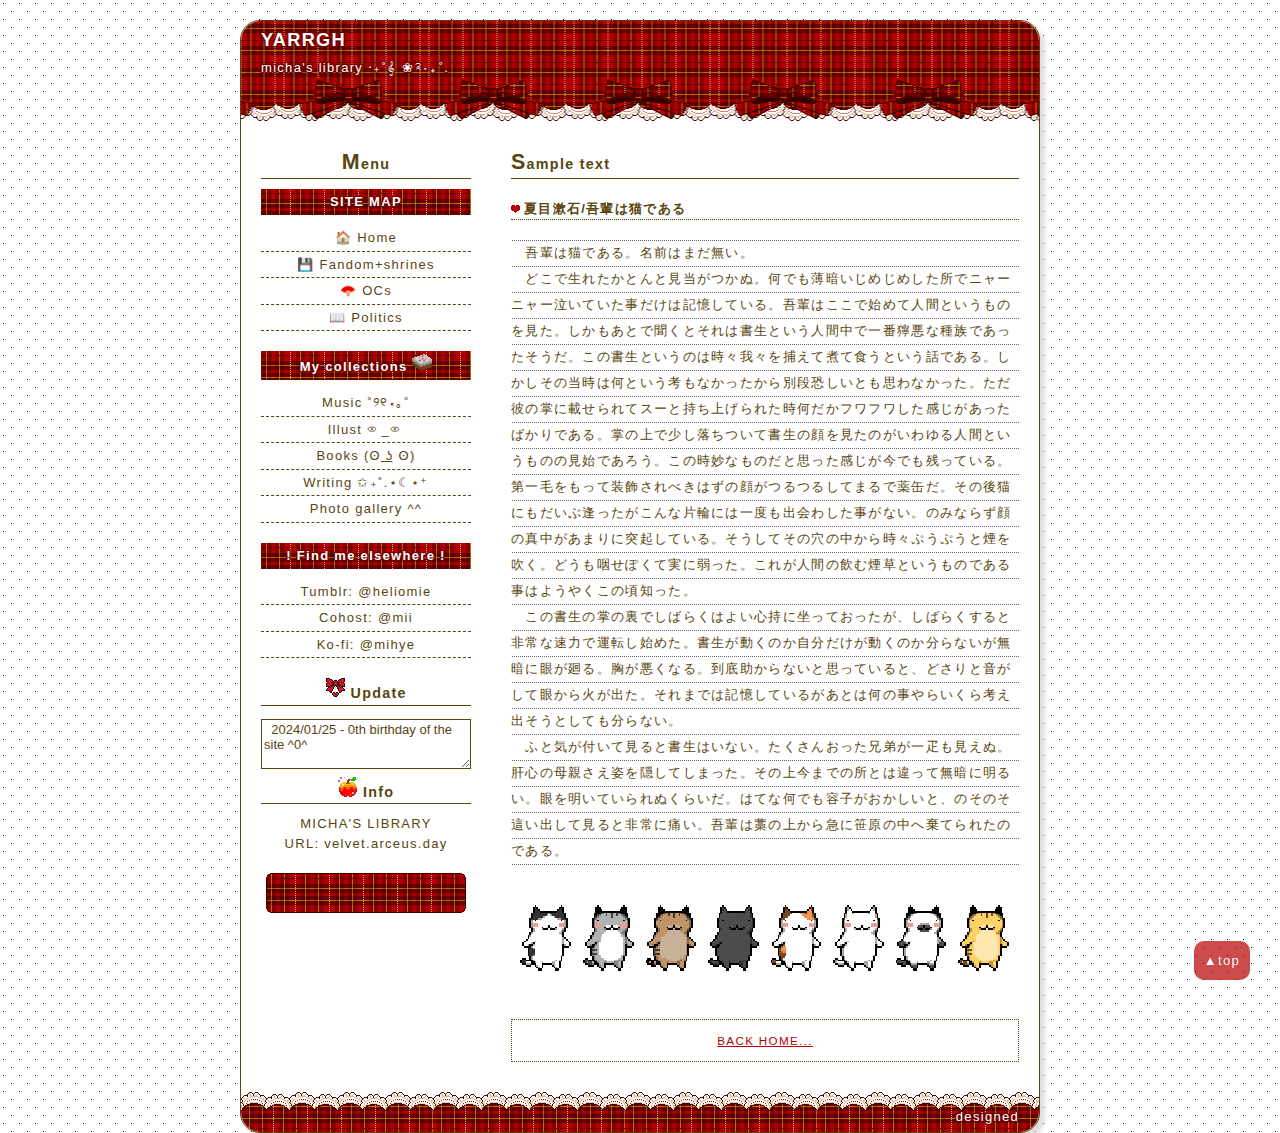
<file: REALREALREAL.html>
<!DOCTYPE html>
<html lang="ja">
<head>
<meta charset="UTF-8">
<meta http-equiv="X-UA-Compatible" content="IE=edge">
<meta name="viewport" content="width=device-width, initial-scale=1.0">
<title>----タイトル----</title>
<link rel="stylesheet" href="style.css" type="text/css">
</head>
<body>
<!-- ▼全体の囲み▼ -->
<div id="wrapper">

<!-- メニューを開くボタン&前に戻るボタン -->
<div id="open"><span id="open-icon"></span><span class="open-text">menu</span></div>
<div id="back"><a href="javascript:history.back();"><span class="back-text">back</span></a></div>

<!-- ▼ヘッダ▼ -->
<header>
<div id="header-inner">
<!-- サイト名 -->
<h1><a href="index.html"></a>YARRGH</h1>
micha's library ‧₊˚𝄞 ❀༉‧₊˚.
</div>
</header><!-- ▲ヘッダ▲ -->

<!-- ▼メイン▼ -->
<div id="contents" class="cf">

<!-- ▼右側▼ -->
<div id="rightcolumn-wrap">  
<div id="rightcolumn">
<article>
<!-- ▼右側の内容▼ -->

<h2>Sample text</h2>

<h3>夏目漱石/吾輩は猫である</h3>

<p>
　吾輩は猫である。名前はまだ無い。<br>
　どこで生れたかとんと見当がつかぬ。何でも薄暗いじめじめした所でニャーニャー泣いていた事だけは記憶している。吾輩はここで始めて人間というものを見た。しかもあとで聞くとそれは書生という人間中で一番獰悪な種族であったそうだ。この書生というのは時々我々を捕えて煮て食うという話である。しかしその当時は何という考もなかったから別段恐しいとも思わなかった。ただ彼の掌に載せられてスーと持ち上げられた時何だかフワフワした感じがあったばかりである。掌の上で少し落ちついて書生の顔を見たのがいわゆる人間というものの見始であろう。この時妙なものだと思った感じが今でも残っている。第一毛をもって装飾されべきはずの顔がつるつるしてまるで薬缶だ。その後猫にもだいぶ逢ったがこんな片輪には一度も出会わした事がない。のみならず顔の真中があまりに突起している。そうしてその穴の中から時々ぷうぷうと煙を吹く。どうも咽せぽくて実に弱った。これが人間の飲む煙草というものである事はようやくこの頃知った。<br>
　この書生の掌の裏でしばらくはよい心持に坐っておったが、しばらくすると非常な速力で運転し始めた。書生が動くのか自分だけが動くのか分らないが無暗に眼が廻る。胸が悪くなる。到底助からないと思っていると、どさりと音がして眼から火が出た。それまでは記憶しているがあとは何の事やらいくら考え出そうとしても分らない。<br>
　ふと気が付いて見ると書生はいない。たくさんおった兄弟が一疋も見えぬ。肝心の母親さえ姿を隠してしまった。その上今までの所とは違って無暗に明るい。眼を明いていられぬくらいだ。はてな何でも容子がおかしいと、のそのそ這い出して見ると非常に痛い。吾輩は藁の上から急に笹原の中へ棄てられたのである。
</p>

<div class="title"><img src="image/catcatcat.gif"></div>
<div class="textbox"><a href="index.html">BACK HOME...</a></div>

<!-- ▲右側の内容▲ -->
</article>

</div></div><!-- ▲右側▲ -->


<!-- ▼左側▼ -->
<div id="side-bg"></div>
<div id="leftcolumn-wrap">
<div id="leftcolumn">

  <h2>Menu</h2>
  <div id="menu">
  <nav>
  <ul>
  
  <li><span>SITE MAP</span>
   <ul>
    <li><a href="index.html">🏠 Home</a>
      <li> <a href="interests.html"> 💾 Fandom+shrines</a></li>
      <li><a href="ocs.html">🪭 OCs</a></li>
    <li><a href="politics.html">📖 Politics</a></li>
   </ul>
  </li>
  
  <li><span> My collections <img src="image/mccake.gif"></span>
   <ul>
     <li><a href="music.html">Music ˚୨୧⋆｡˚ </a>
     <li><a href="illust.html">Illust ᯣ_ᯣ</a>
      <li><a href="book.html">Books (ʘ ͟ʖ ʘ)</a>

     <li><a href="writing.html">Writing ✩₊˚.⋆☾⋆⁺</a>
    <li><a href="pics.html">Photo gallery ^^</a>

   </ul>
  </li>
  
  <li><span>! Find me elsewhere !</span>
   <ul>
     <li><a href="https://tumblr.com/heliomie">Tumblr: @heliomie</a>
     <li><a href="https://cohost.org/mii">Cohost: @mii</a>
     <li><a href="https://ko-fi.com/mihye">Ko-fi: @mihye</a>
   </ul>
  </li>
  
  </ul>
  </nav>
  </div>
  <!-- ▲メニュー▲ -->
  
  <h2><img src="image/bow.gif"> Update</h2>
  <!-- テキストエリア -->
  <textarea rows="3" cols="20" readonly>
  2024/01/25 - 0th birthday of the site ^0^</textarea>
  
  <h2><img src="image/apple.gif"> Info</h2>
  
  MICHA'S LIBRARY<br>URL: <a href="https:/velvet.arceus.day">velvet.arceus.day</a><br> <br>
  <img src="image/banner200.gif" alt="banner" width="200" height="40">
  
  </div></div><!-- ▲左側▲ -->
  
  </div><!-- ▲メイン▲ -->
  
  <!-- ▼フッタ▼ -->
  <footer>
  <div id="fl"><a href="http://foollovers.com" target="_blank">designed</a></div>
  </footer><!-- ▲フッタ▲ -->
  
  </div><!-- ▲全体の囲み▲ -->
  
<!-- ページトップに戻る -->
<a href="#" id="pagetop">▲top</a>

<!-- jquery -->
<script src="https://ajax.googleapis.com/ajax/libs/jquery/2.1.4/jquery.min.js"></script>
<script src="js/jquery.scroll.js"></script>
<script src="js/jquery.toggle.js"></script>
</body>
</html>
</file>
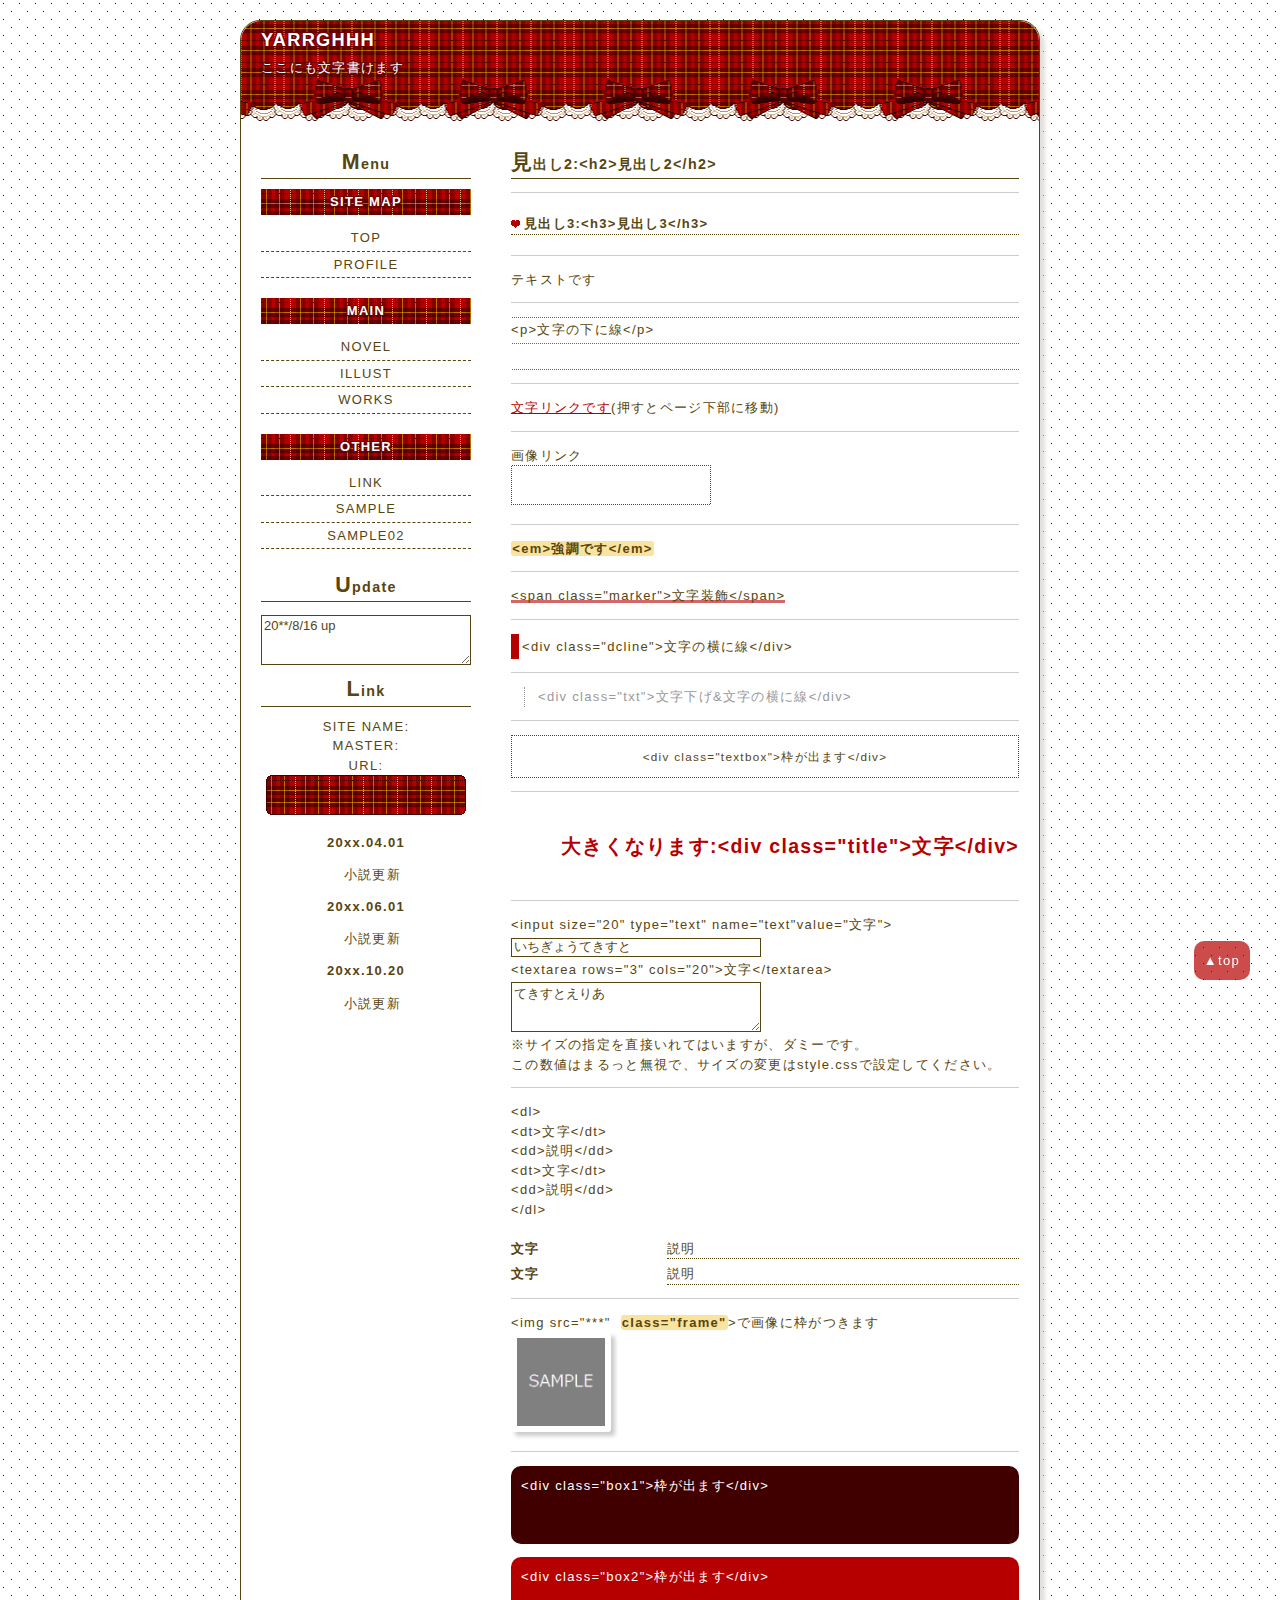
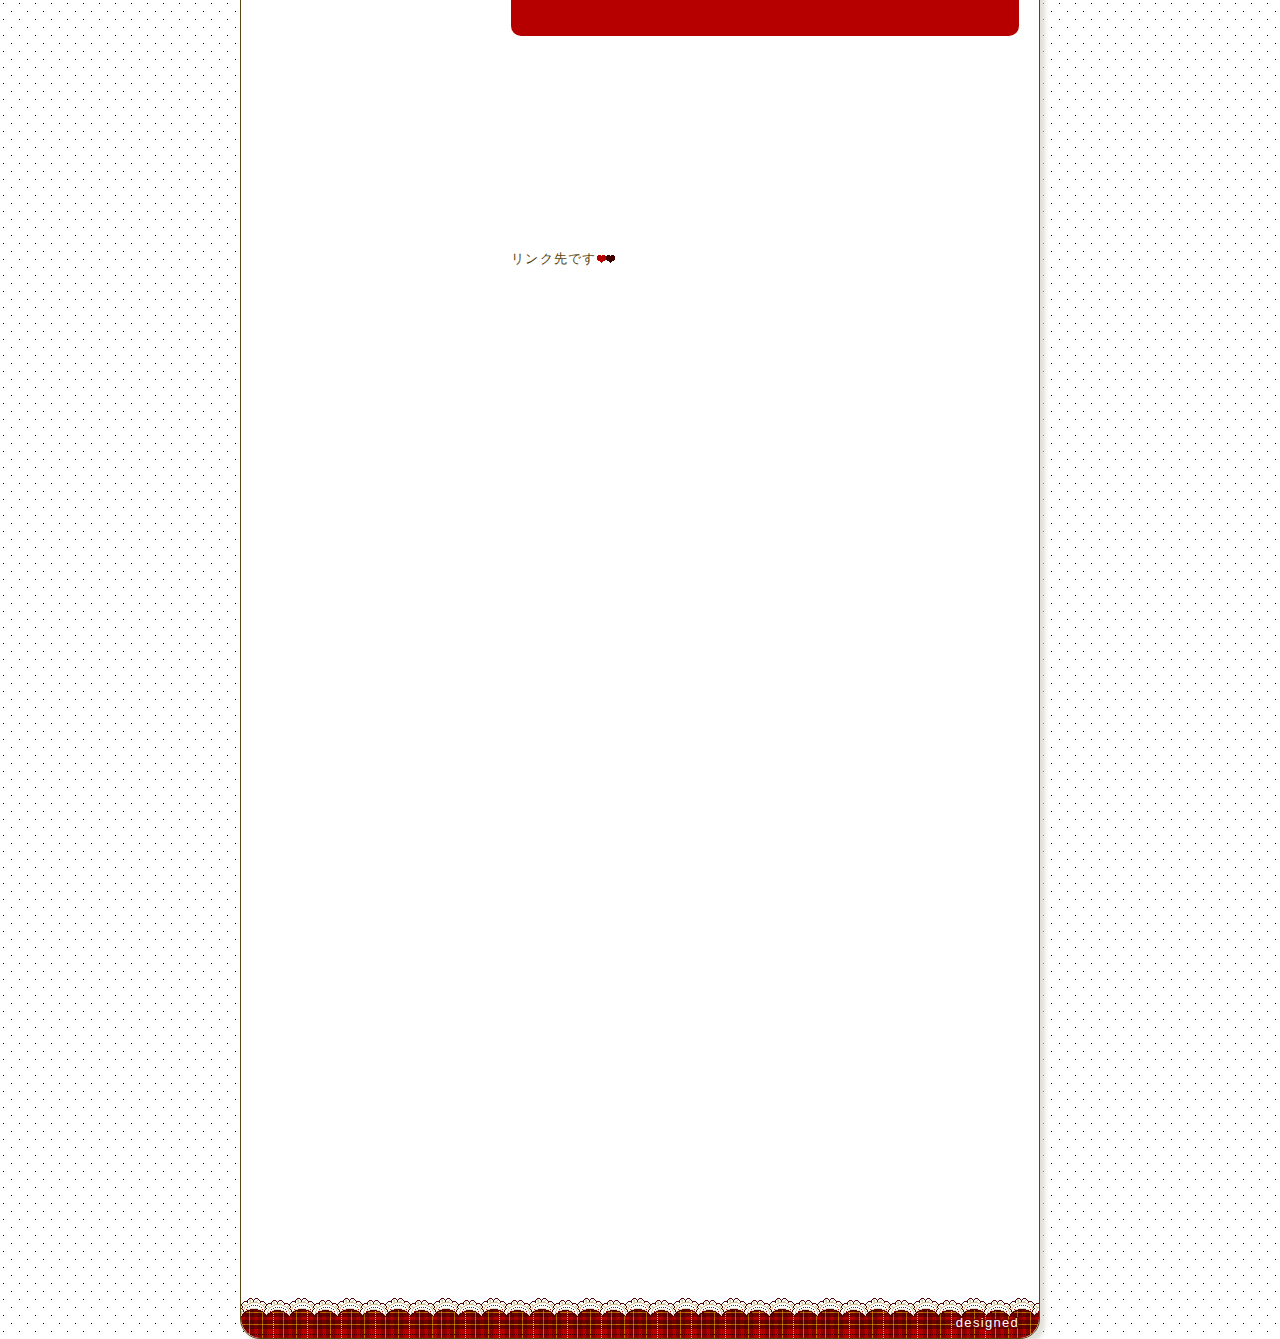
<file: sample.html>
<!DOCTYPE html>
<html lang="ja">
<head>
<meta charset="UTF-8">
<meta http-equiv="X-UA-Compatible" content="IE=edge">
<meta name="viewport" content="width=device-width, initial-scale=1.0">
<title>Micha's webland</title>
<link rel="stylesheet" href="style.css" type="text/css">
</head>
<body>
<!-- ▼全体の囲み▼ -->
<div id="wrapper">

<!-- メニューを開くボタン&前に戻るボタン -->
<div id="open"><span id="open-icon"></span><span class="open-text">menu</span></div>
<div id="back"><a href="javascript:history.back();"><span class="back-text">back</span></a></div>

<!-- ▼ヘッダ▼ -->
<header>
<div id="header-inner">
<!-- サイト名 -->
<h1><a href="index2.html">YARRGHHH</a></h1>
ここにも文字書けます
</div>
</header><!-- ▲ヘッダ▲ -->

<!-- ▼メイン▼ -->
<div id="contents" class="cf">

<!-- ▼右側▼ -->
<div id="rightcolumn-wrap">  
<div id="rightcolumn">
<article>
<!-- ▼右側の内容▼ -->

<h2>見出し2:&lt;h2&gt;見出し2&lt;/h2&gt;</h2><hr>
<h3>見出し3:&lt;h3&gt;見出し3&lt;/h3&gt;</h3><hr>
テキストです<hr>
<p>&lt;p&gt;文字の下に線&lt;/p&gt;<br><br></p><hr>
<a href="#linktest">文字リンクです</a>(押すとページ下部に移動)<hr>
画像リンク<br><a href="#"><img src="image/ba01.gif" width="200" height="40" alt="image"></a><hr>
<em>&lt;em&gt;強調です&lt;/em&gt;</em><hr>
<span class="marker">&lt;span class=&quot;marker&quot;&gt;文字装飾&lt;/span&gt;</span><hr>
<div class="dcline">&lt;div class=&quot;dcline&quot;&gt;文字の横に線&lt;/div&gt;</div><hr>
<div class="txt">&lt;div class=&quot;txt&quot;&gt;文字下げ&amp;文字の横に線&lt;/div&gt;</div><hr>
<div class="textbox">&lt;div class=&quot;textbox&quot;&gt;枠が出ます&lt;/div&gt;</div><hr>
<div class="title">大きくなります:&lt;div class=&quot;title&quot;&gt;文字&lt;/div&gt;</div><hr>
&lt;input size=&quot;20&quot; type=&quot;text&quot; name=&quot;text&quot;value=&quot;文字&quot;&gt;<br>
<input size="20" type="text" name="text" value="いちぎょうてきすと"><br>
&lt;textarea rows=&quot;3&quot; cols=&quot;20&quot;&gt;文字&lt;/textarea&gt;<br>
<textarea rows="3" cols="20">てきすとえりあ</textarea><br>
※サイズの指定を直接いれてはいますが、ダミーです。<br>この数値はまるっと無視で、サイズの変更はstyle.cssで設定してください。<hr>
&lt;dl&gt;<br>
&lt;dt&gt;文字&lt;/dt&gt;<br>
&lt;dd&gt;説明&lt;/dd&gt;<br>
&lt;dt&gt;文字&lt;/dt&gt;<br>
&lt;dd&gt;説明&lt;/dd&gt;<br>
&lt;/dl&gt;<br>
<br>
<dl>
<dt>文字</dt>
<dd>説明</dd>
<dt>文字</dt>
<dd>説明</dd>
</dl>
<hr>
&lt;img src=&quot;***&quot; &nbsp;<em>class=&quot;frame&quot;</em>&gt;で画像に枠がつきます<br>
<img src="image/sample.png" width="100" height="100" class="frame" alt="sample"><hr>
<div class="box1">&lt;div class=&quot;box1&quot;&gt;枠が出ます&lt;/div&gt;<br><br><br></div>
<div class="box2">&lt;div class=&quot;box2&quot;&gt;枠が出ます&lt;/div&gt;<br><br><br></div>
<div style="height:200px"></div>
<div id="linktest">リンク先です<img src="image/icon02.gif" width="9" height="8" alt=""><img src="image/icon03.gif" width="9" height="8" alt=""></div>
<div style="height:1000px"></div>

<!-- ▲右側の内容▲ -->
</article>

</div></div><!-- ▲右側▲ -->


<!-- ▼左側▼ -->
<div id="side-bg"></div>
<div id="leftcolumn-wrap">
<div id="leftcolumn">

<!-- ▼メニュー▼ -->
<h2>Menu</h2>
<div id="menu">
<nav>
<ul>

<li><span>SITE MAP</span>
 <ul>
  <li><a href="index2.html">TOP</a>
  <li><a href="index2.html">PROFILE</a>
 </ul>
</li>

<li><span>MAIN</span>
 <ul>
   <li><a href="sample02.html">NOVEL</a>
   <li><a href="#">ILLUST</a>
   <li><a href="#">WORKS</a>
 </ul>
</li>

<li><span>OTHER</span>
 <ul>
   <li><a href="link.html">LINK</a>
   <li><a href="sample.html">SAMPLE</a>
   <li><a href="sample02.html">SAMPLE02</a>
 </ul>
</li>

</ul>
</nav>
</div>
<!-- ▲メニュー▲ -->

<h2>Update</h2>
<!-- テキストエリア -->
<textarea rows="3" cols="20">
20**/8/16 up
</textarea>

<h2>Link</h2>

SITE NAME:<br>MASTER:<br>URL:<br>
<img src="image/banner200.gif" alt="banner" width="200" height="40">

<dl>
<dt>20xx.04.01</dt>
<dd>小説更新</dd>
<dt>20xx.06.01</dt>
<dd>小説更新</dd>
<dt>20xx.10.20</dt>
<dd>小説更新</dd>
</dl>

</div></div><!-- ▲左側▲ -->

</div><!-- ▲メイン▲ -->

<!-- ▼フッタ▼ -->
<footer>
<div id="fl"><a href="http://foollovers.com" target="_blank">designed</a></div>
</footer><!-- ▲フッタ▲ -->

</div><!-- ▲全体の囲み▲ -->

<!-- ページトップに戻る -->
<a href="#" id="pagetop">▲top</a>

<!-- jquery -->
<script src="https://ajax.googleapis.com/ajax/libs/jquery/2.1.4/jquery.min.js"></script>
<script src="js/jquery.scroll.js"></script>
<script src="js/jquery.toggle.js"></script>
</body>
</html>
</file>
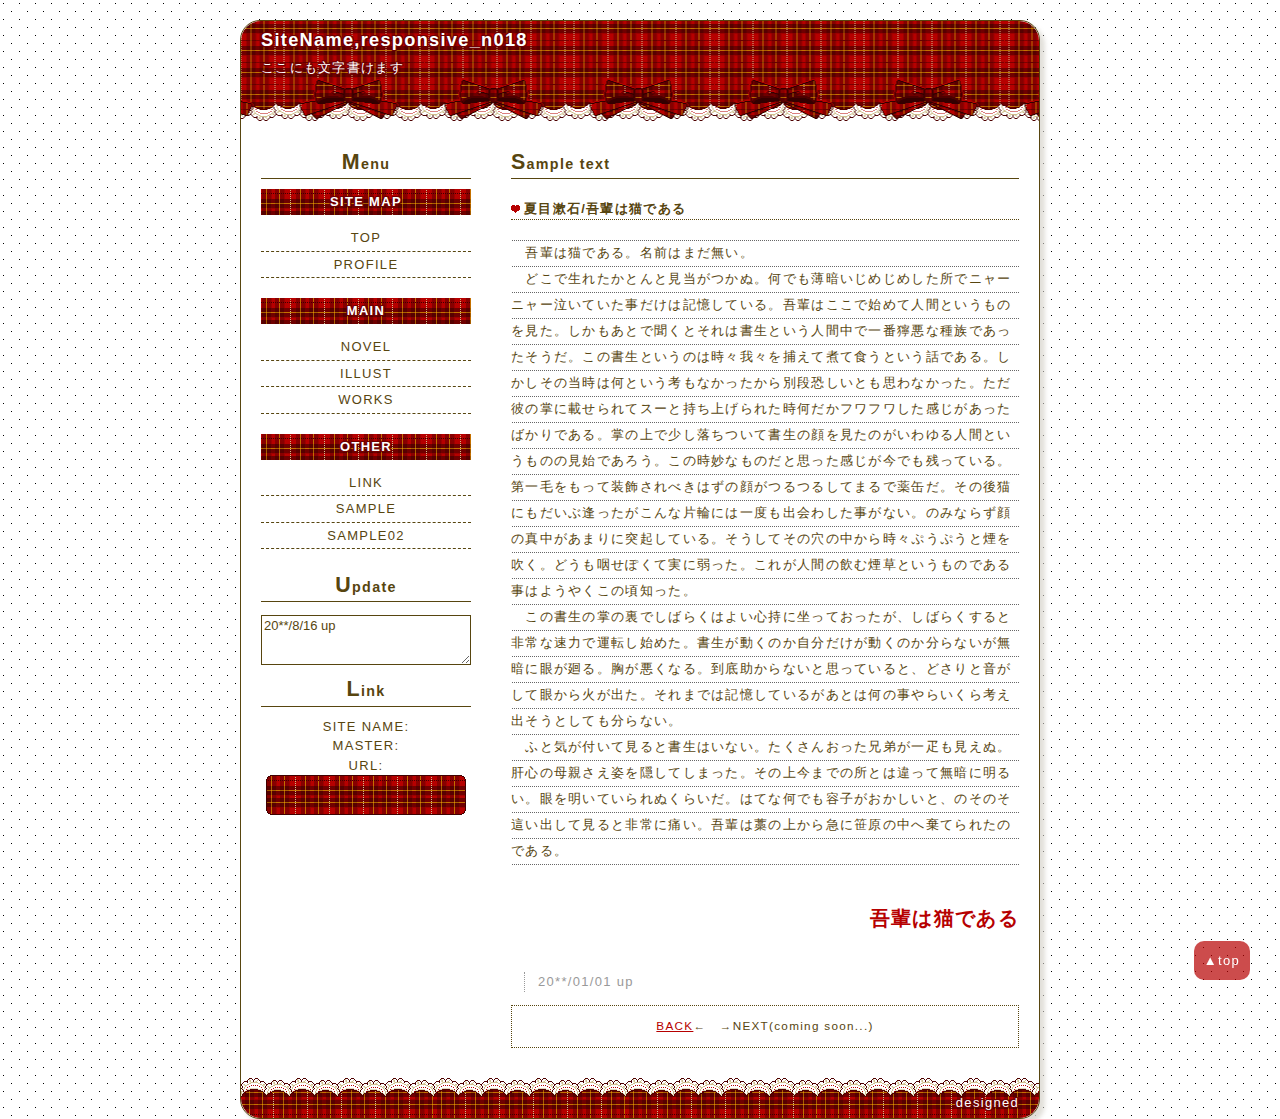
<file: sample02.html>
<!DOCTYPE html>
<html lang="ja">
<head>
<meta charset="UTF-8">
<meta http-equiv="X-UA-Compatible" content="IE=edge">
<meta name="viewport" content="width=device-width, initial-scale=1.0">
<title>----タイトル----</title>
<link rel="stylesheet" href="style.css" type="text/css">
</head>
<body>
<!-- ▼全体の囲み▼ -->
<div id="wrapper">

<!-- メニューを開くボタン&前に戻るボタン -->
<div id="open"><span id="open-icon"></span><span class="open-text">menu</span></div>
<div id="back"><a href="javascript:history.back();"><span class="back-text">back</span></a></div>

<!-- ▼ヘッダ▼ -->
<header>
<div id="header-inner">
<!-- サイト名 -->
<h1><a href="index2.html">SiteName,responsive_n018</a></h1>
ここにも文字書けます
</div>
</header><!-- ▲ヘッダ▲ -->

<!-- ▼メイン▼ -->
<div id="contents" class="cf">

<!-- ▼右側▼ -->
<div id="rightcolumn-wrap">  
<div id="rightcolumn">
<article>
<!-- ▼右側の内容▼ -->

<h2>Sample text</h2>

<h3>夏目漱石/吾輩は猫である</h3>

<p>
　吾輩は猫である。名前はまだ無い。<br>
　どこで生れたかとんと見当がつかぬ。何でも薄暗いじめじめした所でニャーニャー泣いていた事だけは記憶している。吾輩はここで始めて人間というものを見た。しかもあとで聞くとそれは書生という人間中で一番獰悪な種族であったそうだ。この書生というのは時々我々を捕えて煮て食うという話である。しかしその当時は何という考もなかったから別段恐しいとも思わなかった。ただ彼の掌に載せられてスーと持ち上げられた時何だかフワフワした感じがあったばかりである。掌の上で少し落ちついて書生の顔を見たのがいわゆる人間というものの見始であろう。この時妙なものだと思った感じが今でも残っている。第一毛をもって装飾されべきはずの顔がつるつるしてまるで薬缶だ。その後猫にもだいぶ逢ったがこんな片輪には一度も出会わした事がない。のみならず顔の真中があまりに突起している。そうしてその穴の中から時々ぷうぷうと煙を吹く。どうも咽せぽくて実に弱った。これが人間の飲む煙草というものである事はようやくこの頃知った。<br>
　この書生の掌の裏でしばらくはよい心持に坐っておったが、しばらくすると非常な速力で運転し始めた。書生が動くのか自分だけが動くのか分らないが無暗に眼が廻る。胸が悪くなる。到底助からないと思っていると、どさりと音がして眼から火が出た。それまでは記憶しているがあとは何の事やらいくら考え出そうとしても分らない。<br>
　ふと気が付いて見ると書生はいない。たくさんおった兄弟が一疋も見えぬ。肝心の母親さえ姿を隠してしまった。その上今までの所とは違って無暗に明るい。眼を明いていられぬくらいだ。はてな何でも容子がおかしいと、のそのそ這い出して見ると非常に痛い。吾輩は藁の上から急に笹原の中へ棄てられたのである。
</p>

<div class="title">吾輩は猫である</div>
<div class="txt">20**/01/01 up</div>
<div class="textbox"><a href="index2.html">BACK</a>←　→NEXT(coming soon...)</div>

<!-- ▲右側の内容▲ -->
</article>

</div></div><!-- ▲右側▲ -->


<!-- ▼左側▼ -->
<div id="side-bg"></div>
<div id="leftcolumn-wrap">
<div id="leftcolumn">

<!-- ▼メニュー▼ -->
<h2>Menu</h2>
<div id="menu">
<nav>
<ul>

<li><span>SITE MAP</span>
 <ul>
  <li><a href="index2.html">TOP</a>
  <li><a href="index2.html">PROFILE</a>
 </ul>
</li>

<li><span>MAIN</span>
 <ul>
   <li><a href="sample02.html">NOVEL</a>
   <li><a href="#">ILLUST</a>
   <li><a href="#">WORKS</a>
 </ul>
</li>

<li><span>OTHER</span>
 <ul>
   <li><a href="link.html">LINK</a>
   <li><a href="sample.html">SAMPLE</a>
   <li><a href="sample02.html">SAMPLE02</a>
 </ul>
</li>

</ul>
</nav>
</div>
<!-- ▲メニュー▲ -->

<h2>Update</h2>
<!-- テキストエリア -->
<textarea rows="3" cols="20">
20**/8/16 up
</textarea>

<h2>Link</h2>

SITE NAME:<br>MASTER:<br>URL:<br>
<img src="image/banner200.gif" alt="banner" width="200" height="40">


</div></div><!-- ▲左側▲ -->

</div><!-- ▲メイン▲ -->

<!-- ▼フッタ▼ -->
<footer>
<div id="fl"><a href="http://foollovers.com" target="_blank">designed</a></div>
</footer><!-- ▲フッタ▲ -->

</div><!-- ▲全体の囲み▲ -->

<!-- ページトップに戻る -->
<a href="#" id="pagetop">▲top</a>

<!-- jquery -->
<script src="https://ajax.googleapis.com/ajax/libs/jquery/2.1.4/jquery.min.js"></script>
<script src="js/jquery.scroll.js"></script>
<script src="js/jquery.toggle.js"></script>
</body>
</html>
</file>
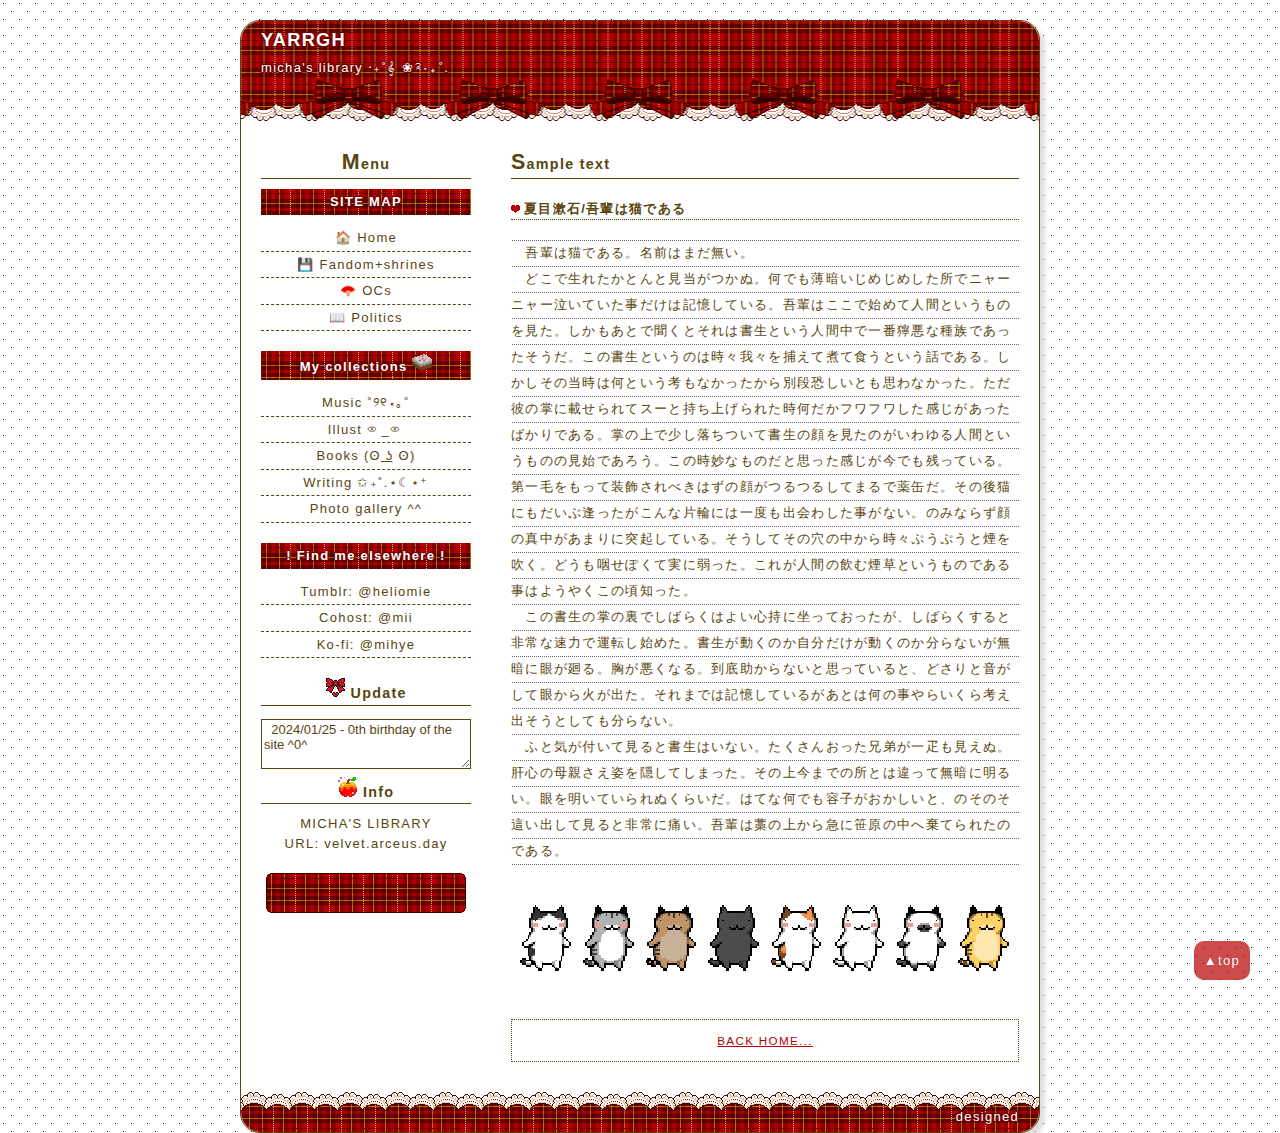
<file: writing.html>
<!DOCTYPE html>
<html lang="ja">
<head>
<meta charset="UTF-8">
<meta http-equiv="X-UA-Compatible" content="IE=edge">
<meta name="viewport" content="width=device-width, initial-scale=1.0">
<title>----タイトル----</title>
<link rel="stylesheet" href="style.css" type="text/css">
</head>
<body>
<!-- ▼全体の囲み▼ -->
<div id="wrapper">

<!-- メニューを開くボタン&前に戻るボタン -->
<div id="open"><span id="open-icon"></span><span class="open-text">menu</span></div>
<div id="back"><a href="javascript:history.back();"><span class="back-text">back</span></a></div>

<!-- ▼ヘッダ▼ -->
<header>
<div id="header-inner">
<!-- サイト名 -->
<h1><a href="index.html"></a>YARRGH</h1>
micha's library ‧₊˚𝄞 ❀༉‧₊˚.
</div>
</header><!-- ▲ヘッダ▲ -->

<!-- ▼メイン▼ -->
<div id="contents" class="cf">

<!-- ▼右側▼ -->
<div id="rightcolumn-wrap">  
<div id="rightcolumn">
<article>
<!-- ▼右側の内容▼ -->

<h2>Sample text</h2>

<h3>夏目漱石/吾輩は猫である</h3>

<p>
　吾輩は猫である。名前はまだ無い。<br>
　どこで生れたかとんと見当がつかぬ。何でも薄暗いじめじめした所でニャーニャー泣いていた事だけは記憶している。吾輩はここで始めて人間というものを見た。しかもあとで聞くとそれは書生という人間中で一番獰悪な種族であったそうだ。この書生というのは時々我々を捕えて煮て食うという話である。しかしその当時は何という考もなかったから別段恐しいとも思わなかった。ただ彼の掌に載せられてスーと持ち上げられた時何だかフワフワした感じがあったばかりである。掌の上で少し落ちついて書生の顔を見たのがいわゆる人間というものの見始であろう。この時妙なものだと思った感じが今でも残っている。第一毛をもって装飾されべきはずの顔がつるつるしてまるで薬缶だ。その後猫にもだいぶ逢ったがこんな片輪には一度も出会わした事がない。のみならず顔の真中があまりに突起している。そうしてその穴の中から時々ぷうぷうと煙を吹く。どうも咽せぽくて実に弱った。これが人間の飲む煙草というものである事はようやくこの頃知った。<br>
　この書生の掌の裏でしばらくはよい心持に坐っておったが、しばらくすると非常な速力で運転し始めた。書生が動くのか自分だけが動くのか分らないが無暗に眼が廻る。胸が悪くなる。到底助からないと思っていると、どさりと音がして眼から火が出た。それまでは記憶しているがあとは何の事やらいくら考え出そうとしても分らない。<br>
　ふと気が付いて見ると書生はいない。たくさんおった兄弟が一疋も見えぬ。肝心の母親さえ姿を隠してしまった。その上今までの所とは違って無暗に明るい。眼を明いていられぬくらいだ。はてな何でも容子がおかしいと、のそのそ這い出して見ると非常に痛い。吾輩は藁の上から急に笹原の中へ棄てられたのである。
</p>

<div class="title"><img src="image/catcatcat.gif"></div>
<div class="textbox"><a href="index.html">BACK HOME...</a></div>

<!-- ▲右側の内容▲ -->
</article>

</div></div><!-- ▲右側▲ -->


<!-- ▼左側▼ -->
<div id="side-bg"></div>
<div id="leftcolumn-wrap">
<div id="leftcolumn">

  <h2>Menu</h2>
  <div id="menu">
  <nav>
  <ul>
  
  <li><span>SITE MAP</span>
   <ul>
    <li><a href="index.html">🏠 Home</a>
        <li> <a href="interests.html"> 💾 Fandom+shrines</a></li>
        <li><a href="ocs.html">🪭 OCs</a></li>
    <li><a href="politics.html">📖 Politics</a></li>
   </ul>
  </li>
  
  <li><span> My collections <img src="image/mccake.gif"></span>
   <ul>
     <li><a href="music.html">Music ˚୨୧⋆｡˚ </a>
     <li><a href="illust.html">Illust ᯣ_ᯣ</a>
      <li><a href="book.html">Books (ʘ ͟ʖ ʘ)</a>
     <li><a href="writing.html">Writing ✩₊˚.⋆☾⋆⁺</a>
    <li><a href="pics.html">Photo gallery ^^</a>

   </ul>
  </li>
  
  <li><span>! Find me elsewhere !</span>
   <ul>
     <li><a href="https://tumblr.com/heliomie">Tumblr: @heliomie</a>
     <li><a href="https://cohost.org/mii">Cohost: @mii</a>
     <li><a href="https://ko-fi.com/mihye">Ko-fi: @mihye</a>
   </ul>
  </li>
  
  </ul>
  </nav>
  </div>
  <!-- ▲メニュー▲ -->
  
  <h2><img src="image/bow.gif"> Update</h2>
  <!-- テキストエリア -->
  <textarea rows="3" cols="20" readonly>
  2024/01/25 - 0th birthday of the site ^0^</textarea>
  
  <h2><img src="image/apple.gif"> Info</h2>
  
  MICHA'S LIBRARY<br>URL: <a href="https:/velvet.arceus.day">velvet.arceus.day</a><br> <br>
  <img src="image/banner200.gif" alt="banner" width="200" height="40">
  
  </div></div><!-- ▲左側▲ -->
  
  </div><!-- ▲メイン▲ -->
  
  <!-- ▼フッタ▼ -->
  <footer>
  <div id="fl"><a href="http://foollovers.com" target="_blank">designed</a></div>
  </footer><!-- ▲フッタ▲ -->
  
  </div><!-- ▲全体の囲み▲ -->
  
<!-- ページトップに戻る -->
<a href="#" id="pagetop">▲top</a>

<!-- jquery -->
<script src="https://ajax.googleapis.com/ajax/libs/jquery/2.1.4/jquery.min.js"></script>
<script src="js/jquery.scroll.js"></script>
<script src="js/jquery.toggle.js"></script>
</body>
</html>
</file>
<file: style.css>
html,body,div,span,iframe,h1,h2,h3,h4,p,pre,del,em,img,b,i,dl,dt,dd,ol,ul,li,form,table,tbody,tr,th,td,article,aside,footer,header,nav,section{margin:0;padding:0;border:0;outline:0;font-size:100%;vertical-align:baseline;background:transparent;box-sizing:border-box}
article,aside,footer,header,nav,section{display:block}
body{line-height:1;overflow-wrap:break-word;word-wrap:break-word}
input,textarea,select{font-family:inherit;font-size:inherit;color:inherit;vertical-align:middle;box-sizing:border-box}
a{margin:0;padding:0;text-decoration:none;outline:none;font-size:100%;vertical-align:baseline;background:transparent}
a img{border-style:none}
ul,li{list-style-type:none}
.cf:before,.cf:after{content:" ";display:table}.cf:after{clear:both}

/* ===================================
背景,文字,リンク設定
=================================== */

html{
font-size:62.5%;
height:100%
}
body{
background:url(image/back03.gif) #fff;/* 背景 */
color:#57450f; /* 文字色 */
font-size:1.3em;/* 文字の大きさ */
font-family:'Segoe UI','游ゴシック Medium','Yu Gothic Medium','游ゴシック体',YuGothic,'Hiragino Kaku Gothic ProN','メイリオ',Meiryo,sans-serif;
letter-spacing:.1em;
line-height:1.5;
padding:20px;
text-align:center;
height:100%
}
/*  リンク
------------------------------ */
a{
color:#57450f
}
header a,footer a{
color:#fff
}
#rightcolumn a{
color:#b60000;
text-decoration:underline
}
#rightcolumn a:hover{
background:#b60000;
border-radius:5px;
color:#fff;
text-decoration:none;
transition:.6s
}

/* ===================================
基本
=================================== */

#wrapper{
background:#fff;
border:1px solid #57450f;
border-radius:20px;
box-shadow:5px 5px 4px rgba(219,216,209,.8);
margin:0 auto 20px;
padding-bottom:50px; /* footerの高さと同じ */
position:relative;
text-align:left;
max-width:800px; /* 全体の幅・大きさはここで変更 */
height:auto !important;
height:100%;
min-height:100%
}
header{
background:url(image/back01.gif) repeat-x 50% 0;
border-radius:20px 20px 0 0
}
#header-inner{
color:#fff;
padding:10px 20px;
min-height:100px
}
#rightcolumn-wrap{ 
float:right;
margin-left:-250px; /* (※1)と同じだけマイナス */
width:100%
}  
#rightcolumn{
margin-left:250px; /* (※1)と同じ */
padding:20px;
position:relative
}
#leftcolumn-wrap{
float:left;
width:250px; /* 左側の幅(※1) */
}
#leftcolumn{
padding:20px;
text-align:center
}
#column{
padding:20px
}
footer{
background: url(image/back02.gif) repeat-x #fff 0 100%;
bottom:0;
border-radius: 0 0 20px 20px;
padding:15px 20px 10px 0;
position:absolute;
text-align:right;
height:50px;
width:100%
}
/*  文字の縁取り
------------------------------ */
header,footer,nav span{
text-shadow:1px 0 0 #6f0000, 1px 1px 0 #6f0000, 0 1px 0 #6f0000, -1px 1px 0 #6f0000, -1px 0 0 #6f0000, -1px -1px 0 #6f0000, 0 -1px 0 #6f0000, 1px -1px 0 #6f0000
}

/* ===================================
index
=================================== */

#index{
height:auto
}
#index #wrapper{
padding:0;
max-width:500px;
height:auto;
min-height:inherit
}
#index footer{
position:static
}

/* ===================================
メニュー
=================================== */

#menu{
display:block;
margin:0 auto
}
nav span{
background:url(image/back04.gif);
color:#fff;
display:block;
font-weight:700;
line-height:2em
}
nav li{
display:block
}
nav li ul{
margin:10px 0 20px
}
nav li ul li{
border-bottom:1px dashed
}
#menu a{
color:#57450f;
display:block;
padding:3px;
position:relative;
transition:.6s
}
#menu a:hover{
color:#b60000;
letter-spacing:.3em
}
/*  メニューを開くボタン、前に戻るボタン非表示
------------------------------ */
#open,#back{display:none}

/* ===================================
ページ上部へのリンク、著作権表示
=================================== */

#pagetop{
background:rgba(182,0,0,.7);/* 背景 */
color:#fff;/* 色 */
border-radius:10px;
box-sizing:border-box;
display:block;
padding:10px;
position:fixed;
text-align:center;
z-index:10
}
#pagetop:hover{
background:rgba(182,0,0,.9)
}
#fl a{
color:#fff;
display:inline-block;
margin-top:10px
}

/* ===================================
見出し、枠、線
=================================== */

h1{
font-size:1.4em;
line-height:1;
margin:0 0 .5em
}
h2{
border-bottom:1px solid;
font-size:1.1em;
margin:5px 0 10px
}
h2:first-letter{
font-size:1.5em
}
h3{
background:url(image/icon02.gif) no-repeat 0 50%;
border-bottom:1px dotted;
font-size:1em;
margin:20px 0;
padding-left:13px
}
dt{
clear:both;
font-weight:700;
float:left;
margin:0 0 5px;
width:12em
}
dd{
border-bottom:dotted 1px;
margin:0 0 5px 12em
}
#leftcolumn dt{
float:none;
clear:none;
padding:.2em 0;
margin:10px 0;
width:auto
}
#leftcolumn dd{
border:0;
margin:0 0 5px 1em
}
em{
background:#fae39e;
border-radius:3px;
font-weight:700;
padding:0 .1em;
font-style:normal
}
input,textarea{
background:#fff;
border:1px solid;
margin:3px 0;
width:250px
}
textarea{
height:50px
}
#leftcolumn input,#leftcolumn textarea{
width:100%
}
hr{
border:0;
border-top:1px solid #ccc;
display:block;
margin:1em 0;
padding:0;
height:1px
}
.marker{
background:#d36666;
background:-webkit-linear-gradient(rgba(211,102,102,0) 80%, #d36666 0%);
background:linear-gradient(rgba(211,102,102,0) 80%, #d36666 0%)
}
.dcline{
border-left:8px solid #b60000;
margin:5px 0;
padding:3px
}
.textbox{
border:1px dotted;
font-size:0.9em;
padding:1em 0;
text-align:center
}
.title{
color:#b60000;
font-size:1.5em;
font-weight:700;
margin:2em 0;
text-align:right
}
.txt{
border-left:1px dotted;
color:#999;
margin:1em;
padding:0 0 0 1em
}
.frame{
background:#fff;
padding:6px;
border-radius:3px;
box-shadow:4px 4px 4px #ccc
}
.box1{
background:#400000;
border-radius:10px;
color:#fff;
padding:10px;
margin:1em 0
}
.box2{
background:#b60000;
border-radius:10px;
color:#fff;
padding:10px;
margin:1em 0
}
.box1 a,.box2 a{
background:#fff
}
/*  文字の下の線
------------------------------ */
/* bodyのfont-sizeを変更したら数値を変更 */
/* 2.6 = font-size:1.3 x line-height:2 */
#contents p{
padding-bottom:0.1em;
background-color:#fff;
background-image:-webkit-linear-gradient(left, #fff 1.1px, rgba(255,255,255,0) 1px), -webkit-linear-gradient(top, #666 1.1px, rgba(102,102,102,0) 1px);
background-image:linear-gradient(to right, #fff 1.1px, rgba(255,255,255,0) 1px), linear-gradient(to bottom, #666 1.1px, rgba(102,102,102,0) 1px);
background-size:2px 2.6rem;
line-height:2
}
/* ===================================
横幅840pxで切り替え
=================================== */
@media screen and (max-width: 800px){
body{
padding:20px 20px 60px
}
#wrapper{
margin:0 auto 60px
}
dt{
float:none;
clear:none
}
dd{
margin-left:20px
}
/*  画像の縮小表示
------------------------------ */
img{
height:auto;
max-width:100%
}
}
/* ===================================
スマホ、タブレット用
横幅600pxで切り替え
=================================== */

@media screen and (max-width: 600px){
body{
font-size:1.5em;
padding:10px 20px 60px;
height:auto
}
#wrapper{
margin:10px 0;
width:auto
}
h1:not(.index){
font-size:1.1em;
padding-right:100px; /* メニューを開くボタン分 */
min-height:40px;
margin:0 0 .2em
}
#rightcolumn-wrap{
float:none;
margin:0
}
#rightcolumn{
margin:0;
padding:10px 20px;
position:static
}
#leftcolumn-wrap{
float:none;
width:100%
}
#leftcolumn{
padding:0 15px
}

/*  文字の下の線
------------------------------ */
/* bodyのfont-sizeを変更したら数値を変更 */
/* 3 = font-size:1.5 x line-height:2 */
#contents p{
background-size:2px 3rem;
line-height:2
}

/* ===================================
スマホ、タブレット用メニュー
=================================== */

/*  スライド
------------------------------ */
#leftcolumn-wrap{
background:#fff; /* 背景色 */
padding:70px 20px 20px; /* メニューボタン分空ける */
line-height:2;
margin:0;
position:fixed;
height:100%;width:300px; /* (*1)同じにする */
top:0;right:0;
-ms-transform:translate(300px); /* (*1)同じにする */
-webkit-transform:translate(300px); /* (*1)同じにする */
transform:translate(300px); /* (*1)同じにする */
transition:all .3s;
z-index:1000
}
#side-bg{
background:rgba(51,51,51,.5)/* 周りの背景色 */
}
/*  メニューを開くボタン/前に戻るボタン
------------------------------ */
#open,#back{
background:#57450f;
border:1px solid;
border-radius:5px;
color:#fffff3; /* 文字色 */
display:inline-block;
position:absolute;
text-align:center;
height:40px;width:40px; /* 大きさ */
top:10px;right:15px; /* メニューを開くボタンの位置 */
z-index:1001
}
#open-icon,#open-icon:before,#open-icon:after{
background:#fffff3/* 線の色 */
}
/*  前に戻るボタン
------------------------------ */
#back{
right:60px; /* 位置 */
z-index:auto
}
#back a{
color:#fffff3;
display:block;
height:100%
}
#back a:before{
content:'\21E6';
display:block;
font-size:17px;
line-height:17px;
position:relative;
top:5px;
width:100%
}
#leftcolumn{height:100%;overflow:auto;-webkit-overflow-scrolling:touch}
#leftcolumn-wrap.open{-ms-transform:translate(0);-webkit-transform:translate(0);transform:translate(0)}
#side-bg{display:none;position:fixed;height:100%;width:100%;top:0;left:0;z-index:999;cursor:pointer}
.open-text,.back-text{font-size:10px;letter-spacing:0;position:absolute;bottom:0;left:0;width:100%}/* ボタン文字サイズ */
#open.buttonclose{position:fixed;right:35px}
#open-icon{display:block;margin:-1px 0 0 -9px;position:absolute;top:14px;left:50%;height:2px;width:18px}
#open-icon:before,#open-icon:after{content:"";display:block;position:absolute;top:50%;left:0;height:2px;width:18px;transition:.3s}
#open-icon:before{margin-top:-7px}
#open-icon:after{margin-top:5px}
#open .close{background:transparent}
#open .close:before,#open .close:after{margin-top:0}
#open .close:before{-ms-transform:rotate(-45deg);-webkit-transform:rotate(-45deg);transform:rotate(-45deg)}
#open .close:after{-ms-transform:rotate(-135deg);-webkit-transform:rotate(-135deg);transform:rotate(-135deg)}

}
</file>
